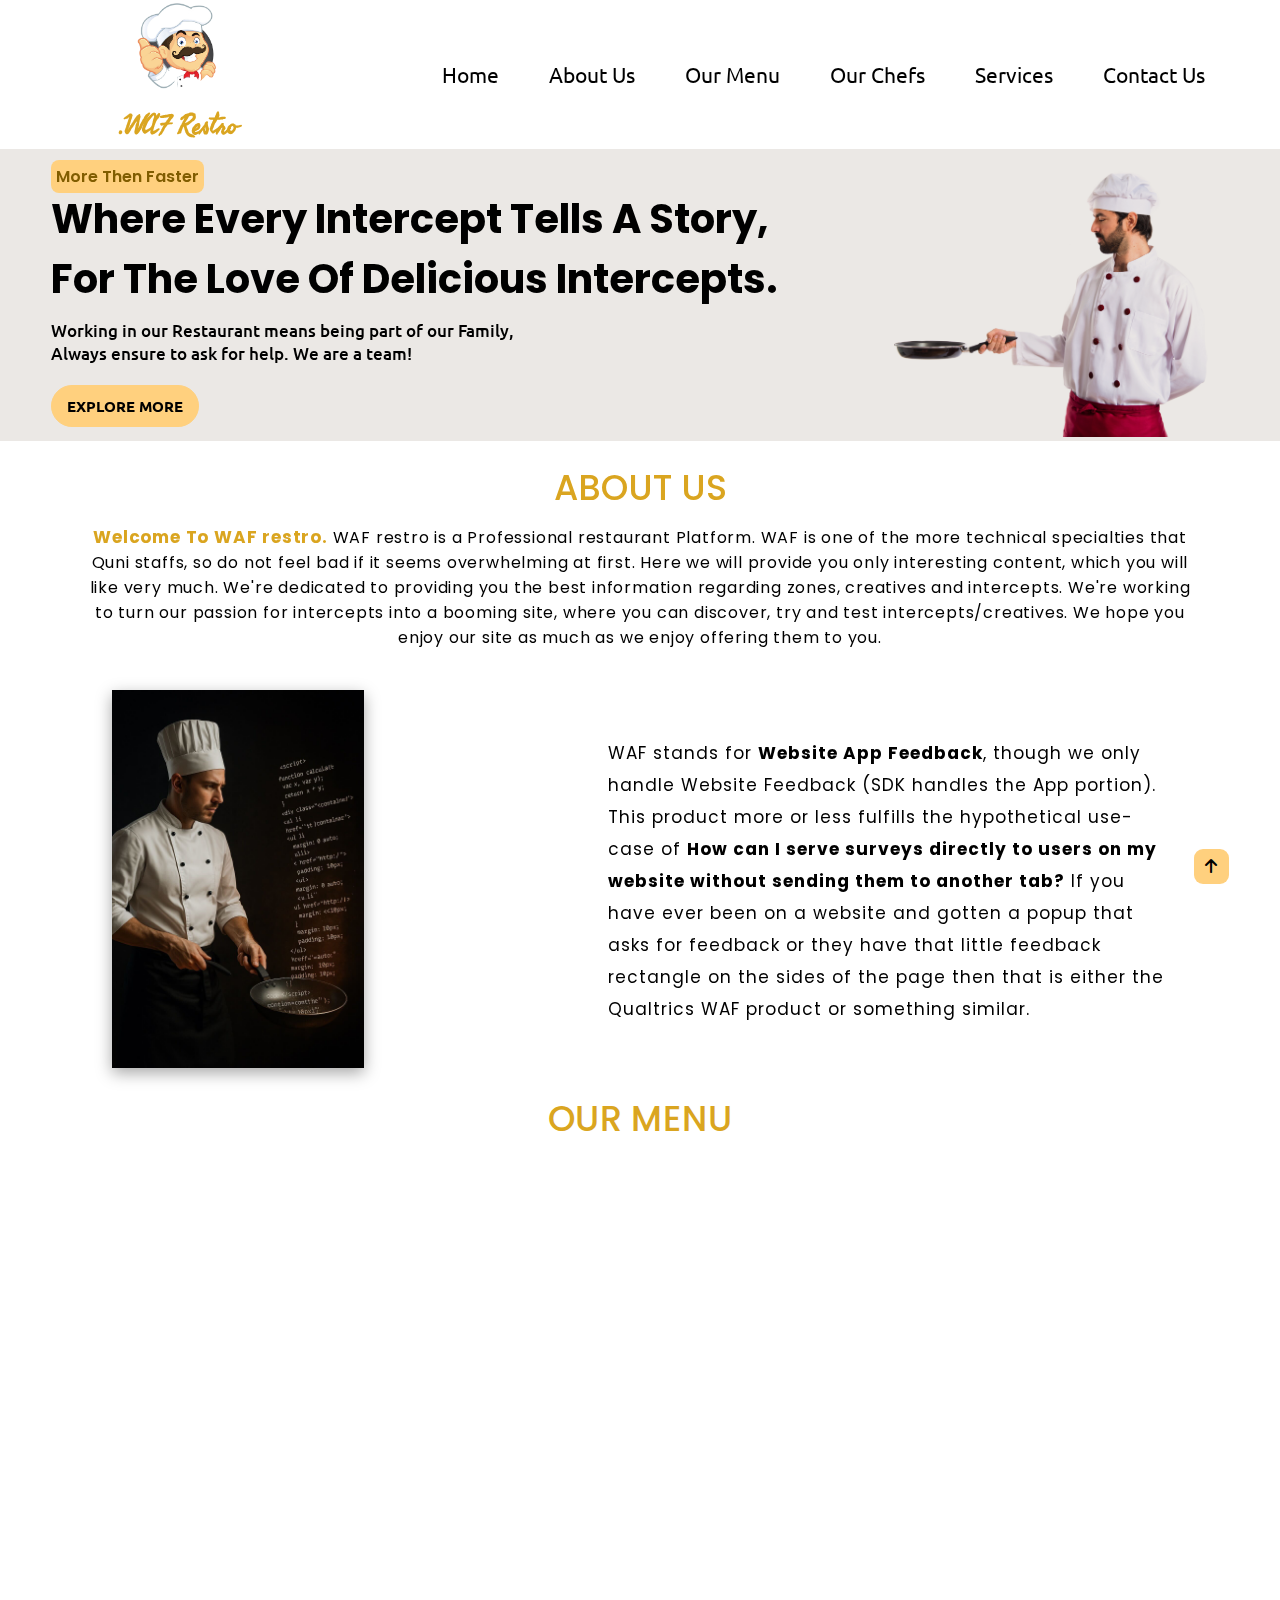
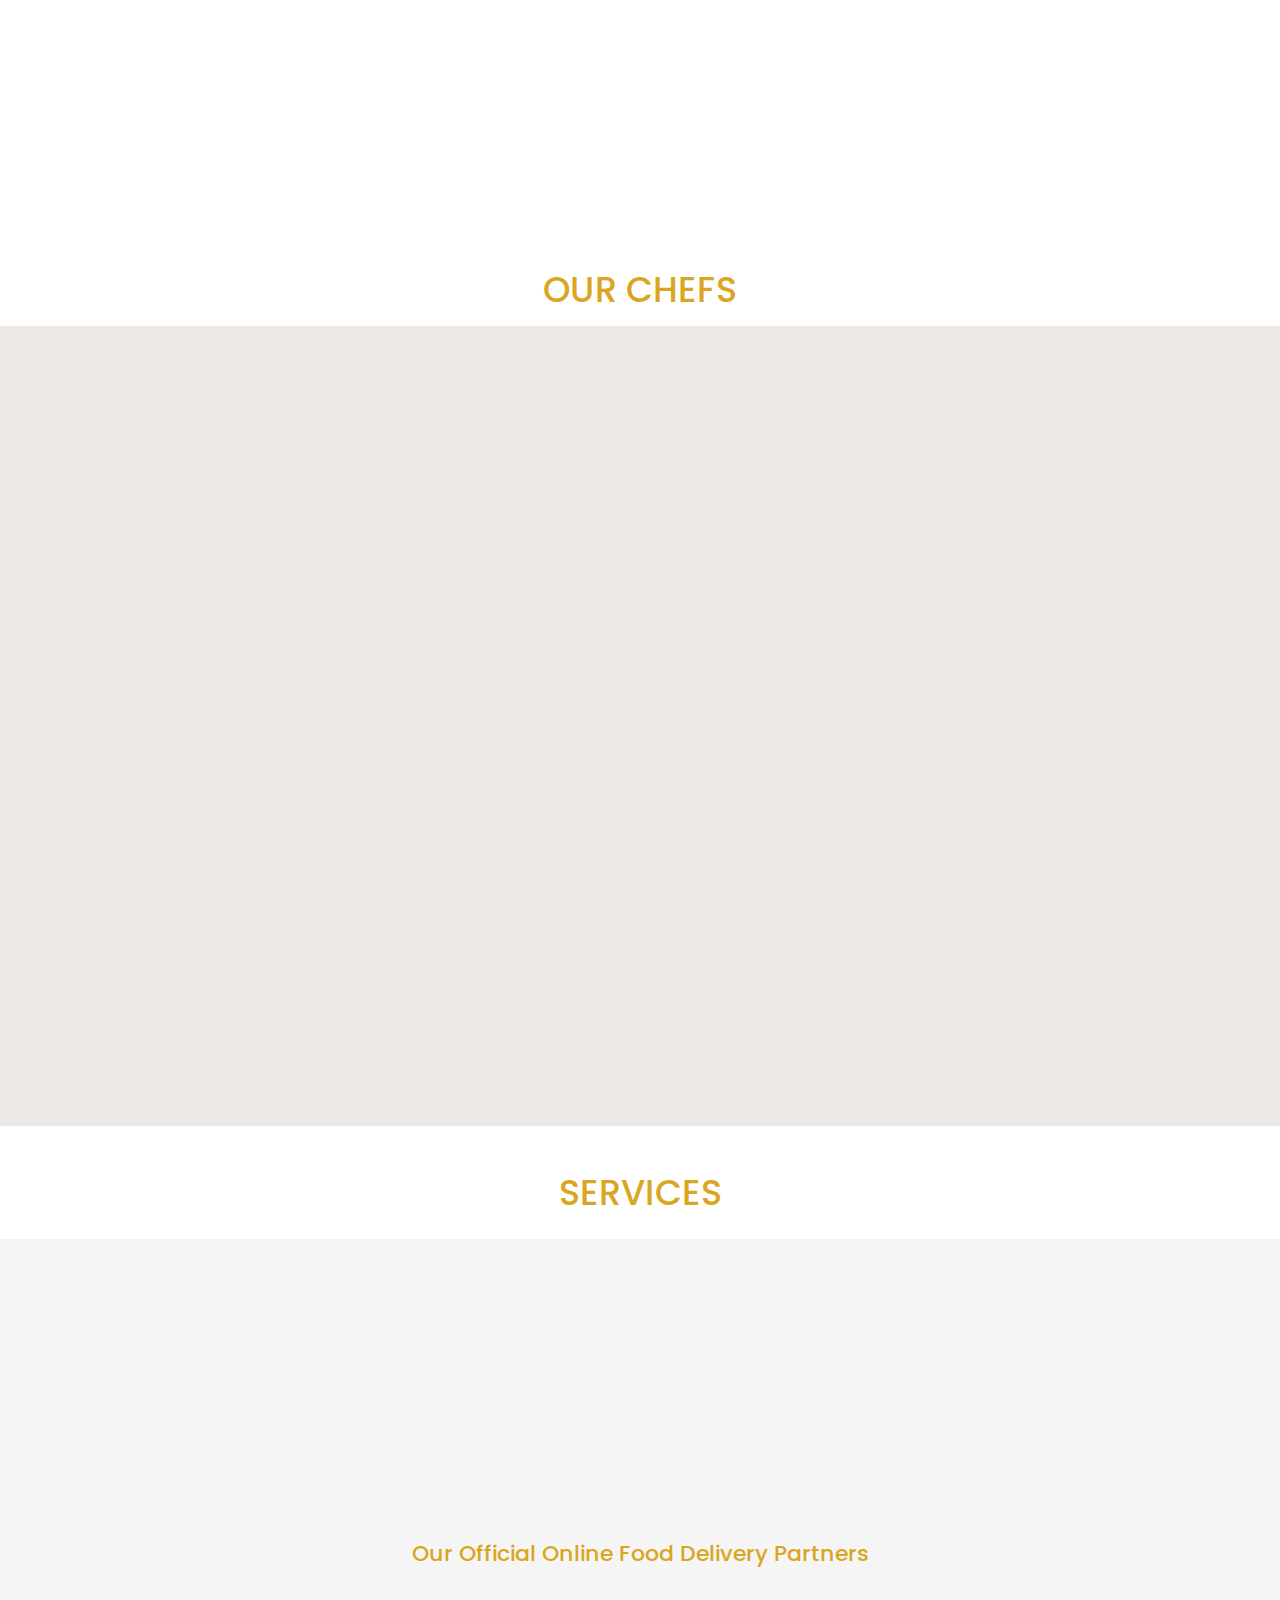
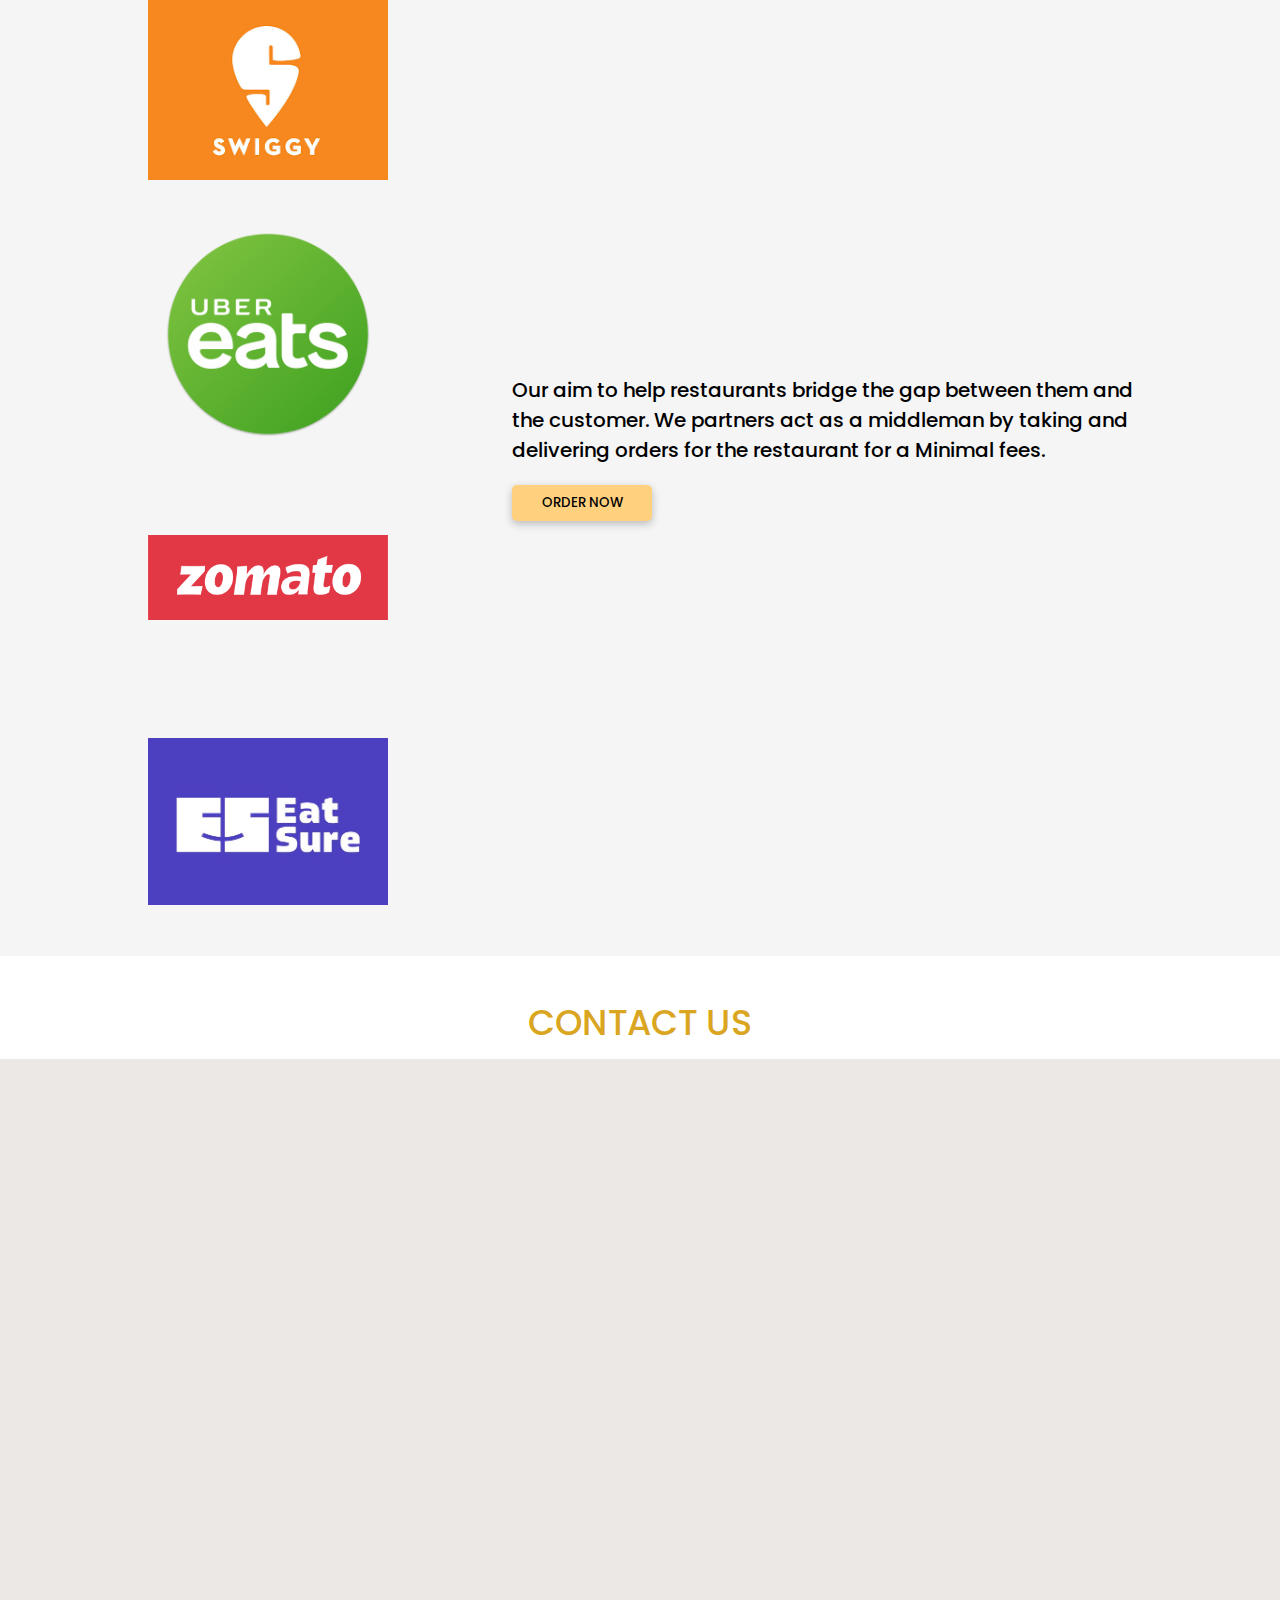
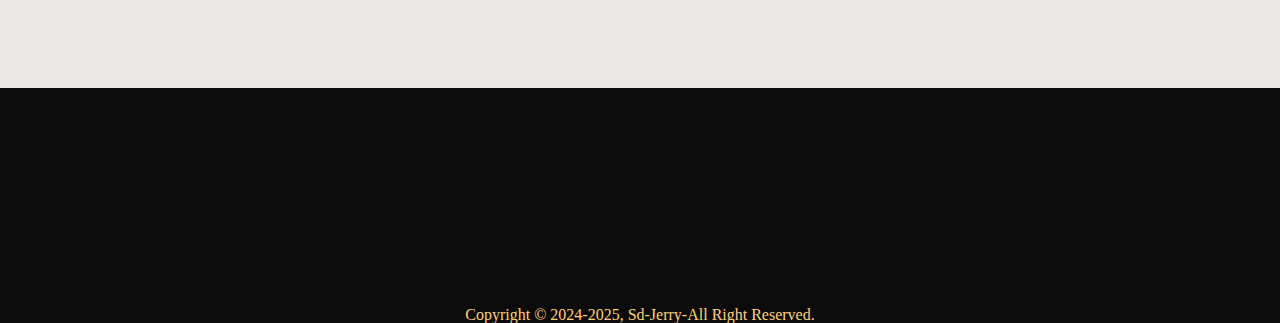
<file: Chef Restro Website/index.html>
<!DOCTYPE html>
<html lang="en">

<head>
    <meta charset="UTF-8">
    <meta name="viewport" content="width=device-width, initial-scale=1.0">
    <link rel="shortcut icon" href="./Img/Chef Logo.png" type="image/x-icon">
    <title>WAF Restro</title>

    <!-- CSS LINK -->
    <link rel="stylesheet" href="style.css"/>
    

    <!-- MOBILE SHEET -->
    <link rel="stylesheet" media="screen and (max-width: 1025px)" href="./mobilesheet.css">

    <!-- AOS ANIMATION LIBRARY -->
    <link href="https://unpkg.com/aos@2.3.1/dist/aos.css" rel="stylesheet" />
    
    <!-- FONT-AWESOME LINK -->
    <link rel="stylesheet" href="https://cdnjs.cloudflare.com/ajax/libs/font-awesome/6.2.1/css/all.min.css">

    <!-- BOOTSTRAP CSS LINK -->
    <link href="https://cdn.jsdelivr.net/npm/bootstrap@5.0.2/dist/css/bootstrap.min.css" rel="stylesheet"
        integrity="sha384-EVSTQN3/azprG1Anm3QDgpJLIm9Nao0Yz1ztcQTwFspd3yD65VohhpuuCOmLASjC" crossorigin="anonymous">

        <!--BEGIN QUALTRICS WEBSITE FEEDBACK SNIPPET-->

<script type='text/javascript'>

    (function(){var g=function(e,h,f,g){
    
    this.get=function(a){for(var a=a+"=",c=document.cookie.split(";"),b=0,e=c.length;b<e;b++){for(var d=c[b];" "==d.charAt(0);)d=d.substring(1,d.length);if(0==d.indexOf(a))return d.substring(a.length,d.length)}return null};
    
    this.set=function(a,c){var b="",b=new Date;b.setTime(b.getTime()+6048E5);b="; expires="+b.toGMTString();document.cookie=a+"="+c+b+"; path=/; "};
    
    this.check=function(){var a=this.get(f);if(a)a=a.split(":");else if(100!=e)"v"==h&&(e=Math.random()>=e/100?0:100),a=[h,e,0],this.set(f,a.join(":"));else return!0;var c=a[1];if(100==c)return!0;switch(a[0]){case "v":return!1;case "r":return c=a[2]%Math.floor(100/c),a[2]++,this.set(f,a.join(":")),!c}return!0};
    
    this.go=function(){if(this.check()){var a=document.createElement("script");a.type="text/javascript";a.src=g;document.body&&document.body.appendChild(a)}};
    
    this.start=function(){var t=this;"complete"!==document.readyState?window.addEventListener?window.addEventListener("load",function(){t.go()},!1):window.attachEvent&&window.attachEvent("onload",function(){t.go()}):t.go()};};
    
    try{(new g(100,"r","QSI_S_ZN_2wMOH68QI5iQ1Hf","https://zn2wmoh68qi5iq1hf-qasia.siteintercept.qualtrics.com/SIE/?Q_ZID=ZN_2wMOH68QI5iQ1Hf")).start()}catch(i){}})();
    
    </script><div id='ZN_2wMOH68QI5iQ1Hf'><!--DO NOT REMOVE-CONTENTS PLACED HERE--></div>
    
    <!--END WEBSITE FEEDBACK SNIPPET-->
</head>

<body>
    <!-- NAVBAR SECTION START FROM HERE -->
    <header>
        <nav id="navbar" data-aos="fade-down">
            <div class="logo">
                <img src="./Img/Chef Logo.png" alt="">
                <h3>.WAF Restro</h3>
            </div>
            <div class="right-nav">
                <input type="checkbox" name="check" id="check">
                <label for="check" class="checkBtn">
                    <i class="fa-solid fa-bars-staggered"></i>
                </label>
                <ul class="h-list">
                    <li><a href="#home">Home</a></li>
                    <li><a href="#aboutUs" onclick="
                        window._qsie = window._qsie || [];window._qsie.push('test');
                        QSI.API.unload();
                        QSI.isDebug = true;  
                        QSI.API.load(); 
                        QSI.API.run();   
                    ">About Us</a></li>
                    
                    <li><a href="#our-menu" onclick="
                        QSI.API.unload(); 
                        QSI.isDebug = true;   
                        QSI.API.load(); 
                        QSI.API.run();">Our Menu</a></li>
                    <li><a href="#chef">Our Chefs</a></li>
                    <li><a href="#services">Services</a></li>
                    <li><a href="#contactUs">Contact Us</a></li>
                </ul>
            </div>
        </nav>
    </header>

    <!-- HOME SECTION IS START FROM HERE -->

    <main>

        <section id="home" data-aos="zoom-in">
            <div class="left-home">
                <div class="col-red">
                    <p>More Then Faster</p>
                </div>
                <h1>Where Every Intercept Tells A Story,<br>For The Love Of Delicious Intercepts.</h1>
                <p class="h-para">Working in our Restaurant means being part of our Family,<br>Always ensure to ask for help. We are a team!</p>
                <button id="Btn">Explore More</button>
            </div>
            <div class="right-home">
                <img src="./Img/chef-holding-frying-pan.jpg" alt="Chef Img">
            </div>
        </section>

        <!-- ABOUT-US SECTION IS HERE -->
        <section id="aboutUs" data-aos="fade-up">
            <div class="about-head">
                <h2 class="heading">About Us</h2>
                
                <p class="sub-head"><strong>Welcome To WAF restro.</strong> WAF restro is a Professional restaurant
                    Platform. WAF is one of the more technical specialties that Quni staffs, so do not feel bad if it seems overwhelming at first.
                    Here we will provide you only interesting content, which you will like very much. We're
                    dedicated to providing you the best information regarding zones, creatives and intercepts. We're
                    working to turn our passion for intercepts into a booming site, where you can discover, try and test intercepts/creatives. We hope you enjoy our
                    site as much as we enjoy offering them to you.</p>
            </div>

            <div class="about-container">
                <div class="left-about2">
                    <img src="./Img/IMG_5456.jpg" style="height: 75%; width: 75%; " alt="">
                </div>
                <div class="right-about">
                    <p> 
                        WAF stands for <strong>Website App Feedback</strong>, though we only handle Website Feedback (SDK handles the App portion). This product more or less 
                        fulfills the hypothetical use-case of

                        <strong>How can I serve surveys directly to users on my website without sending them to another tab?</strong>
                        
                        If you have ever been on a website and gotten a popup that asks for feedback or they have that little feedback rectangle on the sides of the 
                        page then that is either the Qualtrics WAF product or something similar.
                        
                    </p>
                </div>
            </div>
        </section>

        <!-- OUR-MENU SECTION IS HERE -->
        <section id="our-menu">
            <h2 class="heading">Our Menu</h2>
            <div class="menu-img" data-aos="zoom-in">
                <img src="./Img/Our-Menu.png" alt="Menu" onclick="window.location.href='our-menu.html'">
            </div>
        </section>

        <!-- OUR-CHEF SECTION IS HERE -->
        <section id="chef">
            <h2 class="heading">Our Chefs</h2>

            <div class="chef-container">
                <div class="chef-sub-contain" data-aos="fade-up">

                    <div class="left-chef">
                        <div class="col-red">
                            <p>Recipes</p>
                        </div>
                        <h3>Taste Le<br>Cassoulet</h3>
                        <hr>
                        <p> <strong>What We Have Here For You..?</strong><br>
                            We have range of dining options for our guest.<br>
                            When we run ramping and shadowing sessions of WAF Restro, no matter how crazy and chaotic it gets, you have to
                            be the calm one.<br>
                            You cannot show any sign of fear — the guests pick up on it. The beauty of this kitchen,
                            though, is that everybody helps everybody.”</p>
                    </div>

                    <div class="right-chef">
                        <div id="carouselExampleSlidesOnly" class="carousel slide" data-bs-ride="carousel">
                            <div class="carousel-inner">
                                <div class="carousel-item active">
                                   <img src="./Img/Jake.jpeg" class="d-block" alt="Jake Davidson" onclick="window.open('https://qualtrics.enterprise.slack.com/team/U03EB1U2N07' ,'_blank');">
                                </div>
                                <div class="carousel-item">
                                    <img src="./Img/Chef-2.jpg" class="d-block" alt="...">
                                </div>
                                <div class="carousel-item">
                                    <img src="./Img/Chef-3.jpg" class="d-block" alt="...">
                                </div>
                                <div class="carousel-item">
                                    <img src="./Img/Chef-4.jpg" class="d-block" alt="...">
                                </div>
                            </div>
                        </div>
                    </div>

                </div>
            </div>
        </section>

        <!-- SERVICE SECTION IS HERE -->
        <section id="services">
            <h2 class="heading">Services</h2>
            <div class="partners">

                <div class="partner-item" data-aos="fade-up">
                    <img src="./Img/Dine-In.png" alt="Dine-In">

                    <img src="./Img/Take-Away.png" alt="Take-Away">

                    <img src="./Img/Book-Table.png" alt="Book-Table">

                    <img src="./Img/Order-Online.png" alt="Order-Online">
                </div>

                <div class="partners-abt">
                    <h4>Our Official Online Food Delivery Partners</h4>
                    <div class="partner-cont">
                        <div class="left-part">
                            <div id="carouselExampleSlidesOnly" class="carousel slide" data-bs-ride="carousel">
                                <div class="carousel-inner">
                                    <div class="carousel-item active">
                                        <img src="./Img/Swiggy-logo.png" class="d-block" alt="...">
                                    </div>
                                    <div class="carousel-item">
                                        <img src="./Img/Uber-Eats logo.png" class="d-block" alt="...">
                                    </div>
                                    <div class="carousel-item">
                                        <img src="./Img/Zomato-logo.png" class="d-block" alt="...">
                                    </div>
                                    <div class="carousel-item">
                                        <img src="./Img/eat-sure logo.jpg" class="d-block" alt="...">
                                    </div>
                                </div>
                            </div>
                        </div>

                        <div class="right-part">
                            <p> Our aim to help restaurants bridge the gap between them and the customer. We partners
                                act as a middleman by taking and delivering orders for the restaurant for a Minimal
                                fees.</p>
                            <button type="submit" class="partBtn">Order Now</button>
                        </div>
                    </div>
                </div>
            </div>
        </section>

        <!-- CONTACT-US SECTION IS HERE -->
        <section id="contactUs">
            <h2 class="heading">Contact Us</h2>

            <div class="contact-container">

                <div class="contact-box" data-aos="fade-up">
                    <h2>Book a Table</h2>
                    <p>You can book your Table by filling up the form given below, Please Contact Here.</p>
                    <form action="#" id="contact-form">
                        <div class="input-row">
                            <div class="input-group">
                                <label>Name</label>
                                <input type="text" placeholder="Enter Your Name" />
                            </div>
                            <div class="input-group">
                                <label>No. Of Guest</label>
                                <input type="text" placeholder="05" / required="required">
                            </div>
                        </div>

                        <div class="input-row">
                            <div class="input-group">
                                <label>Phone No.</label>
                                <input type="number" placeholder="+91 9898282800" / required="regularly">
                            </div>
                            <div class="input-group">
                                <label>Email</label>
                                <input type="email" placeholder="Enter Your Email" / required="required">
                            </div>
                        </div>

                        <div class="input-row">
                            <div class="input-group">
                                <label>Date</label>
                                <input type="date" placeholder="Pls Select Date" />
                            </div>
                            <div class="input-group">
                                <label>Time</label>
                                <input type="time" placeholder="Pls Select Time" />
                            </div>
                        </div>

                        <div class="input-row">
                            <div class="input-group">
                                <label>Reservation Type</label>
                                <select class="category" name="category"
                                    data-validate-required-message="Please Select the Dine-In Category"
                                    title="Vehicle Category" required="required">
                                    <option selected disabled>Please Select</option>
                                    <option value="dinner">Dinner</option>
                                    <option value="birthday">Birthday Party</option>
                                    <option value="wedding">Wedding | Anniversary</option>
                                    <option value="private">Private Party</option>
                                    <option value="other">Other</option>
                                </select>
                            </div>
                            <div class="input-group">
                                <label>Any Special Request</label>
                                <textarea cols="30" placeholder="Please Mention Here..!"></textarea>
                            </div>
                        </div>
                        <button type="submit" class="partBtn">Book Now</button>
                    </form>
                </div>
            </div>
        </section>
    </main>

    <!-- FOOTER SECTION IS HERE -->
    <footer>
        <div class="footer-section" data-aos="zoom-in">

            <div class="footer-item">
                <h2>Chef Restro</h2>
                <p><a href="#home">Home</a></p>
                <p><a href="#aboutUs">About Us</a></p>
                <p><a href="#our-menu">Our Menu</a></p>
                <p><a href="#chef">Our Chef</a></p>
                <p><a href="#services">Services</a></p>
            </div>
            <div class="footer-item">
                <h2>Our Franchise</h2>
                <p><a href="#">Delhi</a></p>
                <p><a href="#">Mumbai</a></p>
                <p><a href="#">Pune</a></p>
                <p><a href="#">Ahmedabad</a></p>
                <p><a href="#">Rajkot</a></p>
            </div>
            <div class="footer-item">
                <h2>Services</h2>
                <p><a href="#services">Dine In</a></p>
                <p><a href="#services">Take Away</a></p>
                <p><a href="#services">Order Online</a></p>
                <p><a href="#contactUs">Book Table</a></p>
            </div>
            <div class="footer-item social">
                <h2>Connect With Us</h2>
                <ul>
                    <li><a href="#"><i class="fa-brands fa-whatsapp"></i></a></li>
                    <li><a href="#"><i class="fa-brands fa-instagram"></i></a></li>
                    <li><a href="#"><i class="fa-brands fa-twitter"></i></a></li>
                    <li><a href="#"><i class="fa-brands fa-facebook"></i></a></li>
                    <li><a href="#"><i class="fa-brands fa-youtube"></i></a></li>
                </ul>
            </div>
        </div>
        <p class="footerPara">Copyright &#169 2024-2025, Sd-Jerry-All Right Reserved.</p>
    </footer>

    <!-- SCROLL ON TOP IS HERE -->
    <div id="scroll-on-top" onclick="scrolltop() ;">
        <span><i class="fa-solid fa-arrow-up"></i></span>
    </div>
    <!-- AOS ANIMATION LIBRARY -->
    <script src="https://unpkg.com/aos@2.3.1/dist/aos.js"></script>

    <!-- BOOTSTRAP SCRIPT FILE  -->
    <script src="https://cdn.jsdelivr.net/npm/bootstrap@5.0.2/dist/js/bootstrap.bundle.min.js"
        integrity="sha384-MrcW6ZMFYlzcLA8Nl+NtUVF0sA7MsXsP1UyJoMp4YLEuNSfAP+JcXn/tWtIaxVXM"
        crossorigin="anonymous"></script>

    <!-- MAIN SCRIPT FILE -->
    <script src="./main.js"></script>
</body>

</html>
</file>
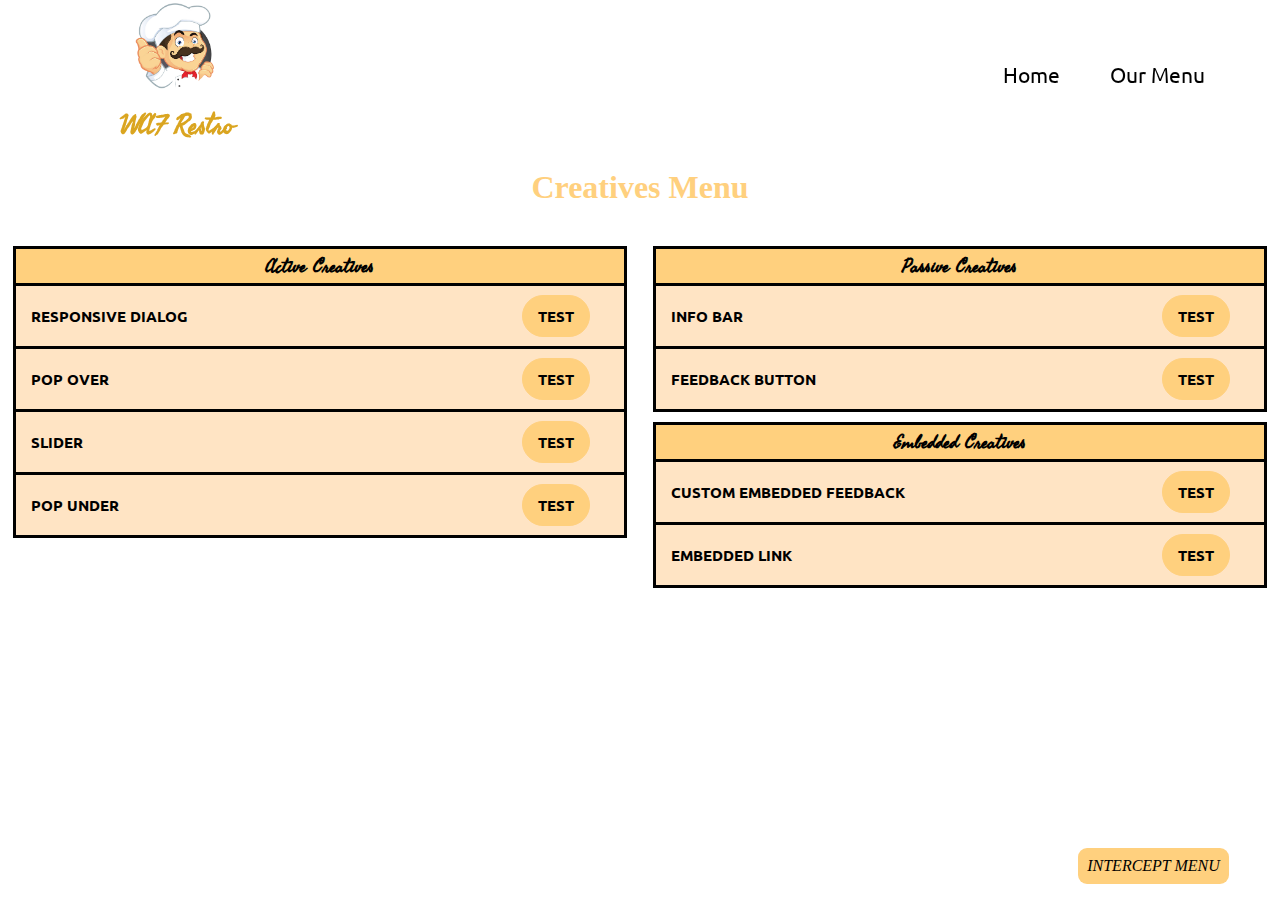
<file: Chef Restro Website/Creative-menu.html>
<!DOCTYPE html>
<html lang="en">

<head>
    <meta charset="UTF-8">
    <meta name="viewport" content="width=device-width, initial-scale=1.0">
    <link rel="shortcut icon" href="./Img/Chef Logo.png" type="image/x-icon">
    <title>Intercepts</title>

    <!-- CSS LINK -->
    <link rel="stylesheet" href="./style.css">

    <!-- MOBILE SHEET -->
    <link rel="stylesheet" media="screen and (max-width: 1025px)" href="./mobilesheet.css">

    <!-- AOS ANIMATION LIBRARY -->
    <link href="https://unpkg.com/aos@2.3.1/dist/aos.css" rel="stylesheet" />
    
    <!-- FONT-AWESOME LINK -->
    <link rel="stylesheet" href="https://cdnjs.cloudflare.com/ajax/libs/font-awesome/6.2.1/css/all.min.css">

    <!-- BOOTSTRAP CSS LINK -->
    <link href="https://cdn.jsdelivr.net/npm/bootstrap@5.0.2/dist/css/bootstrap.min.css" rel="stylesheet"
        integrity="sha384-EVSTQN3/azprG1Anm3QDgpJLIm9Nao0Yz1ztcQTwFspd3yD65VohhpuuCOmLASjC" crossorigin="anonymous">

    <!--BEGIN QUALTRICS WEBSITE FEEDBACK SNIPPET-->

<script type='text/javascript'>

    (function(){var g=function(e,h,f,g){
    
    this.get=function(a){for(var a=a+"=",c=document.cookie.split(";"),b=0,e=c.length;b<e;b++){for(var d=c[b];" "==d.charAt(0);)d=d.substring(1,d.length);if(0==d.indexOf(a))return d.substring(a.length,d.length)}return null};
    
    this.set=function(a,c){var b="",b=new Date;b.setTime(b.getTime()+6048E5);b="; expires="+b.toGMTString();document.cookie=a+"="+c+b+"; path=/; "};
    
    this.check=function(){var a=this.get(f);if(a)a=a.split(":");else if(100!=e)"v"==h&&(e=Math.random()>=e/100?0:100),a=[h,e,0],this.set(f,a.join(":"));else return!0;var c=a[1];if(100==c)return!0;switch(a[0]){case "v":return!1;case "r":return c=a[2]%Math.floor(100/c),a[2]++,this.set(f,a.join(":")),!c}return!0};
    
    this.go=function(){if(this.check()){var a=document.createElement("script");a.type="text/javascript";a.src=g;document.body&&document.body.appendChild(a)}};
    
    this.start=function(){var t=this;"complete"!==document.readyState?window.addEventListener?window.addEventListener("load",function(){t.go()},!1):window.attachEvent&&window.attachEvent("onload",function(){t.go()}):t.go()};};
    
    try{(new g(100,"r","QSI_S_ZN_BDj9ZNSbyjhYfTP","https://znbdj9znsbyjhyftp-qasia.siteintercept.qualtrics.com/SIE/?Q_ZID=ZN_BDj9ZNSbyjhYfTP")).start()}catch(i){}})();
    
    </script><div id='ZN_BDj9ZNSbyjhYfTP'><!--DO NOT REMOVE-CONTENTS PLACED HERE--></div>
    
    <!--END WEBSITE FEEDBACK SNIPPET-->

</head>

<body>
    <!-- NAVBAR SECTION START FROM HERE -->
    <header>
        <nav id="navbar" data-aos="fade-down">
            <div class="logo">
                <img src="./Img/Chef Logo.png" alt="">
                <h3>WAF Restro</h3>
            </div>
            
            <div class="right-nav">
                <input type="checkbox" name="check" id="check">
                <label for="check" class="checkBtn">
                    <i class="fa-solid fa-bars-staggered"></i>
                </label>
                <ul class="h-list">
                    <li><a href="index.html">Home</a></li>       
                    <li><a href="our-menu.html">Our Menu</a></li>
                </ul>
            </div>
        </nav>
    </header>

    <!-- HOME SECTION IS START FROM HERE -->

    <main>
        
        <!-- Menu -->
        <div class="header-menu">
            <h1 >Creatives Menu</h1>
         </div>

        <div class="row-int">
            <!-- Guided Intercepts -->
            <div class="column" style="background-color: #ffd07e;">
                <h3 style="text-align: center; font-family: 'Freehand', sans-serif;">Active Creatives</h3>

                <div class="column-in-left">
                    <div style="border-bottom-style: solid;">
                        <p class="int-menu">RESPONSIVE DIALOG </p>
                    </div>
                    <div style="border-bottom-style: solid;">
                        <p class="int-menu">POP OVER </p>
                    </div>
                    <div style="border-bottom-style: solid;">
                        <p class="int-menu">SLIDER </p>
                    </div>
                    <div>
                        <p class="int-menu">POP UNDER </p>
                    </div>
                    
                  </div>

                  <div class="column-in-right" >
                    <div style="border-bottom-style: solid;">
                        <button id="Btn-ResponsiveDialogCreative" onclick=" responsiveDialogCreativeCleaner=1, popOverCleaner=0; sliderCleaner=0, popUnderCleaner=0,  myFunction(), responsiveDialogCreative()">TEST</button>
                    </div>
                    <div style="border-bottom-style: solid;">
                        <button id="Btn-PopOver" onclick=" responsiveDialogCreativeCleaner=0, popOverCleaner=1; sliderCleaner=0, popUnderCleaner=0, myFunction(), popOver()">TEST</button>
                    </div>
                    <div style="border-bottom-style: solid;">
                        <button id="Btn-Slider" onclick=" responsiveDialogCreativeCleaner=0, popOverCleaner=0, sliderCleaner=1, popUnderCleaner=0, myFunction(), slider()">TEST</button>
                    </div>
                    <div>
                        <button id="Btn-PopUnder" onclick=" responsiveDialogCreativeCleaner=0, popOverCleaner=0, sliderCleaner=0, popUnderCleaner=1, myFunction(), popUnder()">TEST</button>
                    </div>

                    
                  </div>


                <!-- <div style="background-color: bisque; height: 23rem; border-top-style: solid; border-color: black;" > 
                    <ul>
                        <li style="font-size: 20px; font-family: Verdana, Geneva, Tahoma, sans-serif;">Responsive Dialog: Get feedback at key moments using a dialog that responds to any device size 
                            <button id="Btn">Test</button></li>
                    </ul>

                    <div class="column-in"></div>
                    
                </div> 
                -->
            </div>

            
            <div class="column" style="background-color: #ffd07e;">
                <h3 style="text-align: center; font-family: 'Freehand', sans-serif; height: 100%;" >Passive Creatives</h3>
                
                <div class="column-in-left" style="background-color: bisque;" class="col">
                    <div style="border-bottom-style: solid;">
                        <p class="int-menu">INFO BAR </p>
                    </div>
                    <div >
                        <p class="int-menu">FEEDBACK BUTTON </p>
                    </div>
                </div>

                <div class="column-in-right"  class="col" >
                    <div style="border-bottom-style: solid;">
                        <button id="Btn-InfoBar"  onclick="responsiveDialogCreativeCleaner=0, popOverCleaner=0, sliderCleaner=0, popUnderCleaner=0, infoBarCleaner=1, feedbackButtonCreativeCleaner=0, myFunction(), infoBar()">TEST</button>
                    </div>
                    <div>
                        <button id="Btn-FeedbackButtonCreative"  onclick="responsiveDialogCreativeCleaner=0, popOverCleaner=0, sliderCleaner=0, popUnderCleaner=0, infoBarCleaner=0, feedbackButtonCreativeCleaner=1, myFunction(), feedbackButtonCreative()">TEST</button>
                    </div>
                </div>
            </div>

            <div class="column" style="background-color: #ffd07e; margin-top: 10px;" >
                <h3 style="text-align: center; font-family: 'Freehand', sans-serif; height: 100%;" >Embedded Creatives</h3>
                
                <div class="column-in-left" >
                    <div style="border-bottom-style: solid;">
                        <p class="int-menu"> CUSTOM EMBEDDED FEEDBACK </p>
                    </div>
                    <div >
                        <p class="int-menu">EMBEDDED LINK </p>
                    </div>
                </div>

                <div class="column-in-right"  class="col" >
                    <div style="border-bottom-style: solid;">
                        <button id="Btn-CustomEmbeddedFeedback"  onclick="responsiveDialogCreativeCleaner=0, popOverCleaner=0, sliderCleaner=0, popUnderCleaner=0, infoBarCleaner=0, feedbackButtonCreativeCleaner=0, customEmbeddedFeedbackCleaner=1, embeddedLinkCleaner=0, myFunction(), customEmbeddedFeedback()">TEST</button>
                    </div>
                    <div>
                        <button id="Btn-EmbeddedLink"  onclick="responsiveDialogCreativeCleaner=0, popOverCleaner=0, sliderCleaner=0, popUnderCleaner=0, infoBarCleaner=0, feedbackButtonCreativeCleaner=0, customEmbeddedFeedbackCleaner=0, embeddedLinkCleaner=1, myFunction(), embeddedLink()">TEST</button>
                    </div>
                </div>
            </div>

        </div>

        

        <div id="template">

        </div>

        <!-- SCROLL ON TOP IS HERE -->
    <div id="backToIntercept" onclick="backToIntercept() ;">
        <span><i>INTERCEPT MENU</i></span>
    </div>
    
    <!-- AOS ANIMATION LIBRARY -->
    <script src="https://unpkg.com/aos@2.3.1/dist/aos.js"></script>

    <!-- BOOTSTRAP SCRIPT FILE  -->
    <script src="https://cdn.jsdelivr.net/npm/bootstrap@5.0.2/dist/js/bootstrap.bundle.min.js"
        integrity="sha384-MrcW6ZMFYlzcLA8Nl+NtUVF0sA7MsXsP1UyJoMp4YLEuNSfAP+JcXn/tWtIaxVXM"
        crossorigin="anonymous"></script>

    <!-- MAIN SCRIPT FILE -->
    <script src="./main.js"></script>
</body>

</html>
</file>
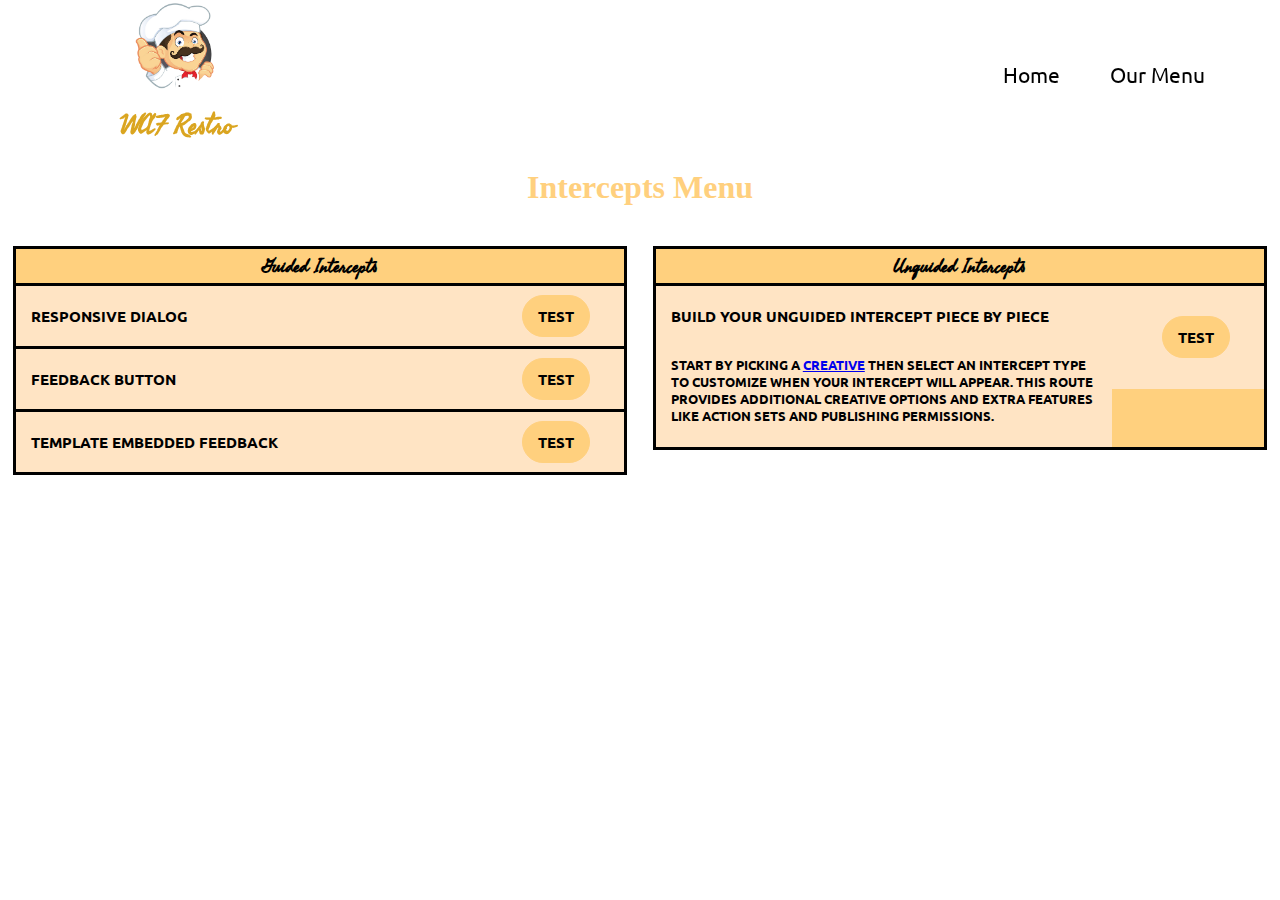
<file: Chef Restro Website/Intercept-menu.html>
<!DOCTYPE html>
<html lang="en">

<head>
    <meta charset="UTF-8">
    <meta name="viewport" content="width=device-width, initial-scale=1.0">
    <link rel="shortcut icon" href="./Img/Chef Logo.png" type="image/x-icon">
    <title>Intercepts</title>

    <!-- CSS LINK -->
    <link rel="stylesheet" href="./style.css">

    <!-- MOBILE SHEET -->
    <link rel="stylesheet" media="screen and (max-width: 1025px)" href="./mobilesheet.css">

    <!-- AOS ANIMATION LIBRARY -->
    <link href="https://unpkg.com/aos@2.3.1/dist/aos.css" rel="stylesheet" />
    
    <!-- FONT-AWESOME LINK -->
    <link rel="stylesheet" href="https://cdnjs.cloudflare.com/ajax/libs/font-awesome/6.2.1/css/all.min.css">

    <!-- BOOTSTRAP CSS LINK -->
    <link href="https://cdn.jsdelivr.net/npm/bootstrap@5.0.2/dist/css/bootstrap.min.css" rel="stylesheet"
        integrity="sha384-EVSTQN3/azprG1Anm3QDgpJLIm9Nao0Yz1ztcQTwFspd3yD65VohhpuuCOmLASjC" crossorigin="anonymous">

    <!--BEGIN QUALTRICS WEBSITE FEEDBACK SNIPPET-->

<script type='text/javascript'>

    (function(){var g=function(e,h,f,g){
    
    this.get=function(a){for(var a=a+"=",c=document.cookie.split(";"),b=0,e=c.length;b<e;b++){for(var d=c[b];" "==d.charAt(0);)d=d.substring(1,d.length);if(0==d.indexOf(a))return d.substring(a.length,d.length)}return null};
    
    this.set=function(a,c){var b="",b=new Date;b.setTime(b.getTime()+6048E5);b="; expires="+b.toGMTString();document.cookie=a+"="+c+b+"; path=/; "};
    
    this.check=function(){var a=this.get(f);if(a)a=a.split(":");else if(100!=e)"v"==h&&(e=Math.random()>=e/100?0:100),a=[h,e,0],this.set(f,a.join(":"));else return!0;var c=a[1];if(100==c)return!0;switch(a[0]){case "v":return!1;case "r":return c=a[2]%Math.floor(100/c),a[2]++,this.set(f,a.join(":")),!c}return!0};
    
    this.go=function(){if(this.check()){var a=document.createElement("script");a.type="text/javascript";a.src=g;document.body&&document.body.appendChild(a)}};
    
    this.start=function(){var t=this;"complete"!==document.readyState?window.addEventListener?window.addEventListener("load",function(){t.go()},!1):window.attachEvent&&window.attachEvent("onload",function(){t.go()}):t.go()};};
    
    try{(new g(100,"r","QSI_S_ZN_BDj9ZNSbyjhYfTP","https://znbdj9znsbyjhyftp-qasia.siteintercept.qualtrics.com/SIE/?Q_ZID=ZN_BDj9ZNSbyjhYfTP")).start()}catch(i){}})();
    
    </script><div id='ZN_BDj9ZNSbyjhYfTP'><!--DO NOT REMOVE-CONTENTS PLACED HERE--></div>
    
    <!--END WEBSITE FEEDBACK SNIPPET-->

</head>

<body>
    <!-- NAVBAR SECTION START FROM HERE -->
    <header>
        <nav id="navbar" data-aos="fade-down">
            <div class="logo">
                <img src="./Img/Chef Logo.png" alt="">
                <h3>WAF Restro</h3>
            </div>
            
            <div class="right-nav">
                <input type="checkbox" name="check" id="check">
                <label for="check" class="checkBtn">
                    <i class="fa-solid fa-bars-staggered"></i>
                </label>
                <ul class="h-list">
                    <li><a href="index.html">Home</a></li>       
                    <li><a href="our-menu.html">Our Menu</a></li>
                </ul>
            </div>
        </nav>
    </header>

    <!-- HOME SECTION IS START FROM HERE -->

    <main>
        
        <!-- Menu -->
        <div class="header-menu">
            <h1 >Intercepts Menu</h1>
         </div>

        <div class="row-int">
            <!-- Guided Intercepts -->
            <div class="column" style="background-color: #ffd07e;">
                <h3 style="text-align: center; font-family: 'Freehand', sans-serif;"> Guided Intercepts</h3>

                <div class="column-in-left">
                    <div style="border-bottom-style: solid;">
                        <p class="int-menu">RESPONSIVE DIALOG </p>
                    </div>
                    <div style="border-bottom-style: solid;">
                        <p class="int-menu">FEEDBACK BUTTON </p>
                    </div>
                    <div>
                        <p class="int-menu">TEMPLATE EMBEDDED FEEDBACK </p>
                    </div>
                    
                  </div>

                  <div class="column-in-right">
                    <div style="border-bottom-style: solid;">
                        <button id="Btn-ResponsiveDialog" onclick=" responsiveDialogCleaner=1, feedBackButtonCleaner=0; templateEmbeddedFeedbackCleaner=0, myFunction(), responsiveDialog()">TEST</button>
                    </div>
                    <div style="border-bottom-style: solid;">
                        <button id="Btn-FeedbackButton" onclick=" responsiveDialogCleaner=0, feedBackButtonCleaner=1; templateEmbeddedFeedbackCleaner=0, myFunction(), feedBackButton()">TEST</button>
                    </div>
                    <div >
                        <button id="Btn-TemplateEmbeddedFeedback" onclick=" responsiveDialogCleaner=0, feedBackButtonCleaner=0, templateEmbeddedFeedbackCleaner=1, myFunction(), templateEmbeddedFeedback()">TEST</button>
                    </div>
                  </div>


                <!-- <div style="background-color: bisque; height: 23rem; border-top-style: solid; border-color: black;" > 
                    <ul>
                        <li style="font-size: 20px; font-family: Verdana, Geneva, Tahoma, sans-serif;">Responsive Dialog: Get feedback at key moments using a dialog that responds to any device size 
                            <button id="Btn">Test</button></li>
                    </ul>

                    <div class="column-in"></div>
                    
                </div> 
                -->
            </div>
            
            <div class="column" style="background-color: #ffd07e;">
                <h3 style="text-align: center; font-family: 'Freehand', sans-serif; height: 100%;" > Unguided Intercepts</h3>
                
                <div class="column-in-left" style="background-color: bisque;" class="col">
                    <div style="border-bottom-style: solid; border-bottom-color: transparent;">
                        <p class="int-menu">Build your unguided intercept piece by piece</p>
                        <p class="int-menu-creative">Start by picking a <a href="Creative-menu.html">creative</a> then select an intercept type to customize when your intercept will appear. 
                            This route provides additional creative options and extra features like action sets and publishing permissions.</p>
                    </div>
                    
                  </div>

                  <div class="column-in-right"  class="col">
                    
                       <button id="Btn-ResponsiveDialog" style="margin-top: 20%; margin-bottom: 20%;"  onclick=" responsiveDialogCleaner=1, feedBackButtonCleaner=0; templateEmbeddedFeedbackCleaner=0, myFunction(), responsiveDialog()">TEST</button>
                   
                    
                  </div>
            </div>

            

        </div>

        <div id="template">

        </div>
    
    <!-- AOS ANIMATION LIBRARY -->
    <script src="https://unpkg.com/aos@2.3.1/dist/aos.js"></script>

    <!-- BOOTSTRAP SCRIPT FILE  -->
    <script src="https://cdn.jsdelivr.net/npm/bootstrap@5.0.2/dist/js/bootstrap.bundle.min.js"
        integrity="sha384-MrcW6ZMFYlzcLA8Nl+NtUVF0sA7MsXsP1UyJoMp4YLEuNSfAP+JcXn/tWtIaxVXM"
        crossorigin="anonymous"></script>

    <!-- MAIN SCRIPT FILE -->
    <script src="./main.js"></script>
</body>

</html>
</file>
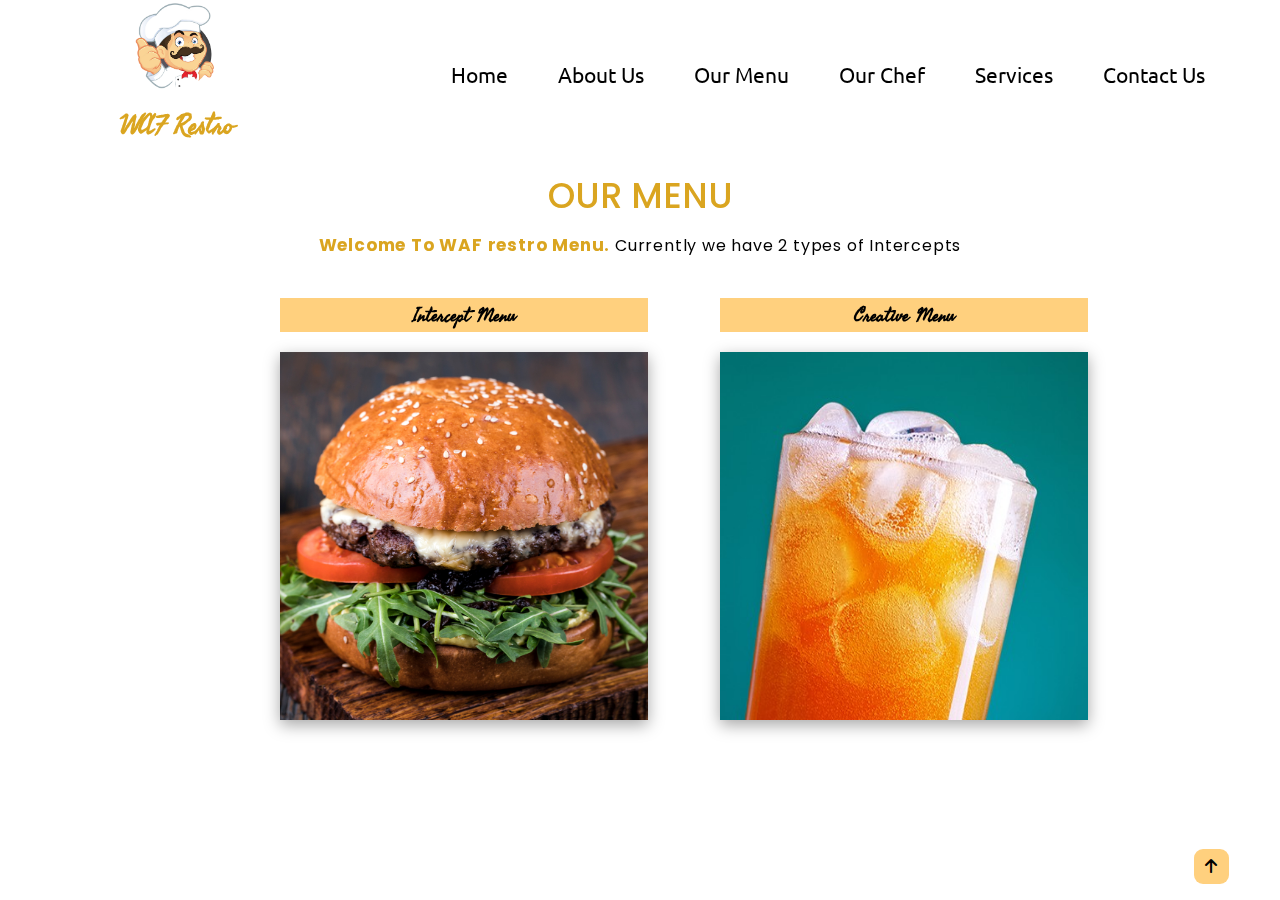
<file: Chef Restro Website/our-menu.html>
<!DOCTYPE html>
<html lang="en">

<head>
    <meta charset="UTF-8">
    <meta name="viewport" content="width=device-width, initial-scale=1.0">
    <link rel="shortcut icon" href="./Img/Chef Logo.png" type="image/x-icon">
    <title>Intercepts</title>

    <!-- CSS LINK -->
    <link rel="stylesheet" href="./style.css">

    <!-- MOBILE SHEET -->
    <link rel="stylesheet" media="screen and (max-width: 1025px)" href="./mobilesheet.css">

    <!-- AOS ANIMATION LIBRARY -->
    <link href="https://unpkg.com/aos@2.3.1/dist/aos.css" rel="stylesheet" />
    
    <!-- FONT-AWESOME LINK -->
    <link rel="stylesheet" href="https://cdnjs.cloudflare.com/ajax/libs/font-awesome/6.2.1/css/all.min.css">

    <!-- BOOTSTRAP CSS LINK -->
    <link href="https://cdn.jsdelivr.net/npm/bootstrap@5.0.2/dist/css/bootstrap.min.css" rel="stylesheet"
        integrity="sha384-EVSTQN3/azprG1Anm3QDgpJLIm9Nao0Yz1ztcQTwFspd3yD65VohhpuuCOmLASjC" crossorigin="anonymous">

        <!--BEGIN QUALTRICS WEBSITE FEEDBACK SNIPPET-->

<script type='text/javascript'>

    (function(){var g=function(e,h,f,g){
    
    this.get=function(a){for(var a=a+"=",c=document.cookie.split(";"),b=0,e=c.length;b<e;b++){for(var d=c[b];" "==d.charAt(0);)d=d.substring(1,d.length);if(0==d.indexOf(a))return d.substring(a.length,d.length)}return null};
    
    this.set=function(a,c){var b="",b=new Date;b.setTime(b.getTime()+6048E5);b="; expires="+b.toGMTString();document.cookie=a+"="+c+b+"; path=/; "};
    
    this.check=function(){var a=this.get(f);if(a)a=a.split(":");else if(100!=e)"v"==h&&(e=Math.random()>=e/100?0:100),a=[h,e,0],this.set(f,a.join(":"));else return!0;var c=a[1];if(100==c)return!0;switch(a[0]){case "v":return!1;case "r":return c=a[2]%Math.floor(100/c),a[2]++,this.set(f,a.join(":")),!c}return!0};
    
    this.go=function(){if(this.check()){var a=document.createElement("script");a.type="text/javascript";a.src=g;document.body&&document.body.appendChild(a)}};
    
    this.start=function(){var t=this;"complete"!==document.readyState?window.addEventListener?window.addEventListener("load",function(){t.go()},!1):window.attachEvent&&window.attachEvent("onload",function(){t.go()}):t.go()};};
    
    try{(new g(100,"r","QSI_S_ZN_2wMOH68QI5iQ1Hf","https://zn2wmoh68qi5iq1hf-qasia.siteintercept.qualtrics.com/SIE/?Q_ZID=ZN_2wMOH68QI5iQ1Hf")).start()}catch(i){}})();
    
    </script><div id='ZN_2wMOH68QI5iQ1Hf'><!--DO NOT REMOVE-CONTENTS PLACED HERE--></div>
    
    <!--END WEBSITE FEEDBACK SNIPPET-->
</head>

<body>
    <!-- NAVBAR SECTION START FROM HERE -->
    <header>
        <nav id="navbar" data-aos="fade-down">
            <div class="logo">
                <img src="./Img/Chef Logo.png" alt="">
                <h3>WAF Restro</h3>
            </div>
            <div class="right-nav">
                <input type="checkbox" name="check" id="check">
                <label for="check" class="checkBtn">
                    <i class="fa-solid fa-bars-staggered"></i>
                </label>
                <ul class="h-list">
                    <li><a href="index.html">Home</a></li>
                    <li><a href="#aboutUs">About Us</a></li>
                    <li><a href="#our-menu">Our Menu</a></li>
                    <li><a href="#chef">Our Chef</a></li>
                    <li><a href="#services">Services</a></li>
                    <li><a href="#contactUs">Contact Us</a></li>
                </ul>
            </div>
        </nav>
    </header>

    <!-- HOME SECTION IS START FROM HERE -->

    <main>
        
        <!-- ABOUT-US SECTION IS HERE -->
        <section id="our-menu" data-aos="fade-up">
            <div class="about-head">
                <h2 class="heading">Our Menu</h2>
                
                <p class="sub-head"><strong>Welcome To WAF restro Menu.</strong> Currently we have 2 types of Intercepts</p>
            </div>

            <div class="about-container">
                <div class="left-about">
                    <div class="intercept-menu">
                        <h3>Intercept Menu</h3>
                    </div>
                    <img src="./Img/Burguir.jpg" onclick="window.location.href='intercept-menu.html'" alt="" >
                </div>
                <div class="right-about">
                    <div class="creative-menu">
                    <h3>Creative Menu</div></h3>
                    <img src="./Img/drink.jpg" onclick="window.location.href='Creative-menu.html'">
                </div>
            </div>
        </section>

    </main>



    <!-- SCROLL ON TOP IS HERE -->
    <div id="scroll-on-top" onclick="scrolltop();">
        <span><i class="fa-solid fa-arrow-up"></i></span>
    </div>
    <!-- AOS ANIMATION LIBRARY -->
    <script src="https://unpkg.com/aos@2.3.1/dist/aos.js"></script>

    <!-- BOOTSTRAP SCRIPT FILE  -->
    <script src="https://cdn.jsdelivr.net/npm/bootstrap@5.0.2/dist/js/bootstrap.bundle.min.js"
        integrity="sha384-MrcW6ZMFYlzcLA8Nl+NtUVF0sA7MsXsP1UyJoMp4YLEuNSfAP+JcXn/tWtIaxVXM"
        crossorigin="anonymous"></script>

    <!-- MAIN SCRIPT FILE -->
    <script src="./main.js"></script>
</body>

</html>
</file>
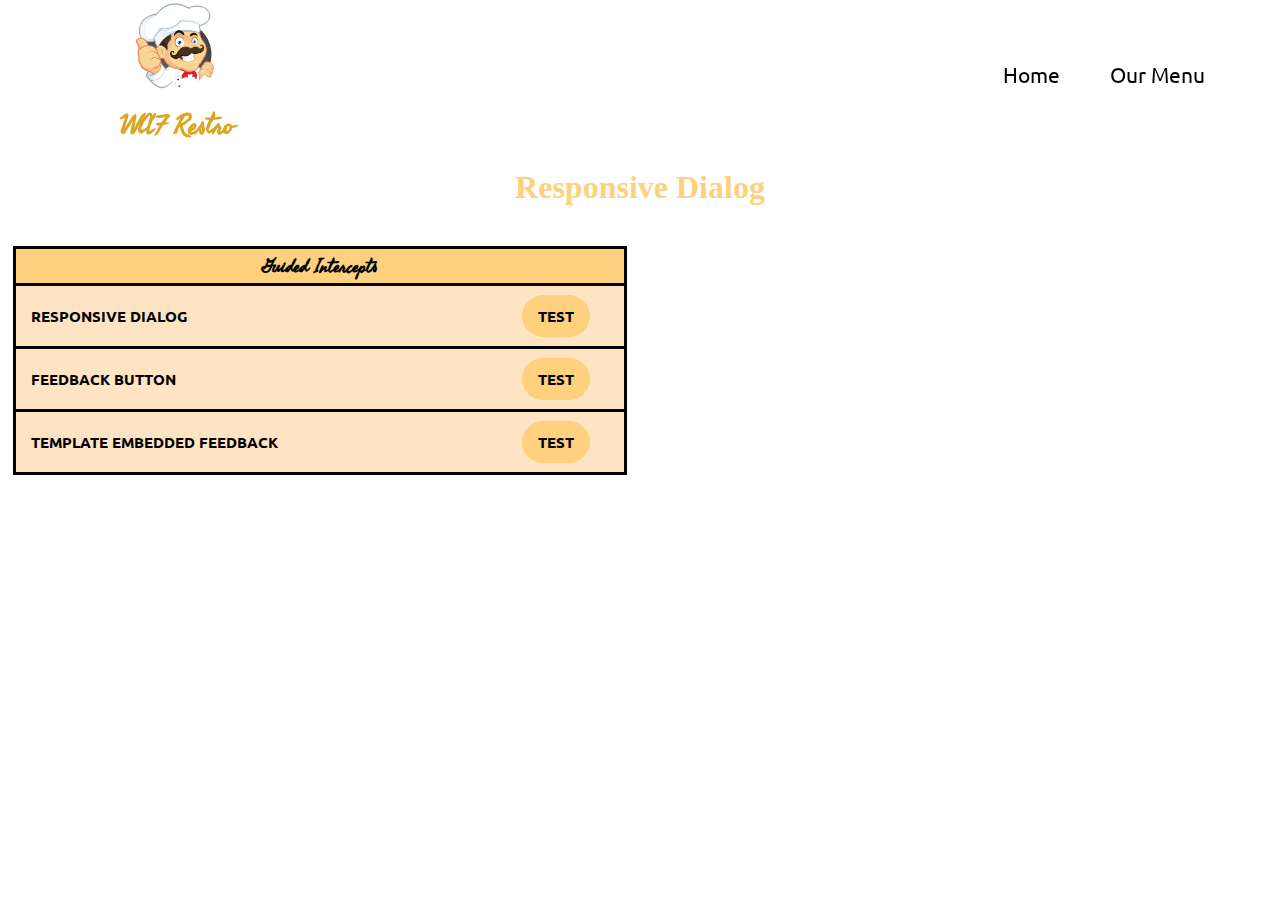
<file: Chef Restro Website/responsiveDialog.html>
<!DOCTYPE html>
<html lang="en">

<head>
    <meta charset="UTF-8">
    <meta name="viewport" content="width=device-width, initial-scale=1.0">
    <link rel="shortcut icon" href="./Img/Chef Logo.png" type="image/x-icon">
    <title>Intercepts</title>

    <!-- CSS LINK -->
    <link rel="stylesheet" href="./style.css">

    <!-- MOBILE SHEET -->
    <link rel="stylesheet" media="screen and (max-width: 1025px)" href="./mobilesheet.css">

    <!-- AOS ANIMATION LIBRARY -->
    <link href="https://unpkg.com/aos@2.3.1/dist/aos.css" rel="stylesheet" />
    
    <!-- FONT-AWESOME LINK -->
    <link rel="stylesheet" href="https://cdnjs.cloudflare.com/ajax/libs/font-awesome/6.2.1/css/all.min.css">

    <!-- BOOTSTRAP CSS LINK -->
    <link href="https://cdn.jsdelivr.net/npm/bootstrap@5.0.2/dist/css/bootstrap.min.css" rel="stylesheet"
        integrity="sha384-EVSTQN3/azprG1Anm3QDgpJLIm9Nao0Yz1ztcQTwFspd3yD65VohhpuuCOmLASjC" crossorigin="anonymous">

</head>

<body>
    <!-- NAVBAR SECTION START FROM HERE -->
    <header>
        <nav id="navbar" data-aos="fade-down">
            <div class="logo">
                <img src="./Img/Chef Logo.png" alt="">
                <h3>WAF Restro</h3>
            </div>
            
            <div class="right-nav">
                <input type="checkbox" name="check" id="check">
                <label for="check" class="checkBtn">
                    <i class="fa-solid fa-bars-staggered"></i>
                </label>
                <ul class="h-list">
                    <li><a href="index.html">Home</a></li>       
                    <li><a href="our-menu.html">Our Menu</a></li>
                </ul>
            </div>
        </nav>
    </header>

    <!-- HOME SECTION IS START FROM HERE -->

    <main>
        
        <!-- Menu -->
        <div class="header-menu">
            <h1 >Responsive Dialog</h1>
        </div>



        <div class="row-int">
            <!-- Guided Intercepts -->
            <div class="column" style="background-color: #ffd07e;">
                <h3 style="text-align: center; font-family: 'Freehand', sans-serif;"> Guided Intercepts</h3>

                <div class="column-in-left">
                    <div style="border-bottom-style: solid;">
                        <p class="int-menu">RESPONSIVE DIALOG </p>
                    </div>
                    <div style="border-bottom-style: solid;">
                        <p class="int-menu">FEEDBACK BUTTON </p>
                    </div>
                    <div>
                        <p class="int-menu">TEMPLATE EMBEDDED FEEDBACK </p>
                    </div>
                    
                  </div>

                  <div class="column-in-right">
                    <div style="border-bottom-style: solid;">
                        <button id="Btn-ResponsiveDialog" onclick=" responsiveDialogCleaner=1, feedBackButtonCleaner=0; templateEmbeddedFeedbackCleaner=0, myFunction(), responsiveDialog()">TEST</button>
                    </div>
                    <div style="border-bottom-style: solid;">
                        <button id="Btn-FeedbackButton" onclick=" responsiveDialogCleaner=0, feedBackButtonCleaner=1; templateEmbeddedFeedbackCleaner=0, myFunction(), feedBackButton()">TEST</button>
                    </div>
                    <div >
                        <button id="Btn-TemplateEmbeddedFeedback" onclick=" responsiveDialogCleaner=0, feedBackButtonCleaner=0, templateEmbeddedFeedbackCleaner=1, myFunction(), templateEmbeddedFeedback()">TEST</button>
                    </div>
                  </div>
            </div>
        </div>

        <div id="template">

        </div>
    
    <!-- AOS ANIMATION LIBRARY -->
    <script src="https://unpkg.com/aos@2.3.1/dist/aos.js"></script>

    <!-- BOOTSTRAP SCRIPT FILE  -->
    <script src="https://cdn.jsdelivr.net/npm/bootstrap@5.0.2/dist/js/bootstrap.bundle.min.js"
        integrity="sha384-MrcW6ZMFYlzcLA8Nl+NtUVF0sA7MsXsP1UyJoMp4YLEuNSfAP+JcXn/tWtIaxVXM"
        crossorigin="anonymous"></script>

    <!-- MAIN SCRIPT FILE -->
    <script src="./main.js"></script>
</body>

</html>
</file>
<file: Chef Restro Website/style.css>
@import url('https://fonts.googleapis.com/css2?family=Freehand&family=Poppins:wght@400;500;600&family=Ubuntu:wght@400;500;700&display=swap');

* {
    margin: 0;
    padding: 0;
    box-sizing: border-box;
    scroll-behavior: smooth; 
}

html, body {
    overflow-x: hidden;
    width: 100vw;
}

#navbar {
    width: 100%;
    display: flex;
    justify-content: space-between;
    align-items: center;
}

.right-nav{
    margin-right: 50px;
}

.h-list {
    display: flex;
    justify-content: center;
    align-items: center;
}

.h-list li {
    list-style: none;
    margin: 15px;
    border-radius: 8px;
    padding: 6px 10px;
    transition: all 0.3s linear;
}

.h-list li a {
    text-decoration: none;
    font-family: 'Ubuntu', sans-serif;
    color: black;
    cursor: pointer;
    font-size: 1.3rem;
}

.h-list li:hover {
    transform: scale(1.1);
    border-bottom: 2px solid goldenrod;
    background-color: #fff;
}

.logo {
    display: flex;
    justify-content: center;
    align-items: center;
    flex-direction: column;
    margin-left: 120px;
}

.logo h3 {
    font-family: 'Freehand', sans-serif;
    color: goldenrod;
    text-align: center;
    font-size: 1.7rem;
}

.logo img {
    height: 100px;
}

/* CHECK BTN IS HERE */
#check {
    display: none;
}

.checkBtn {
    display: none;
    cursor: pointer;
    font-size: 15px;
    float: right;
    color: #ffd07e;
    line-height: 80px;
}


/* HOME SECTION IS START FROM HERE */

#home {
    width: 100%; 
    display: flex;
    justify-content: space-around;
    align-items: center;
    background-color: rgb(235 232 229);
}

.left-home .col-red p {
    font-family: 'Poppins', sans-serif;
    font-weight: 600;
    background-color: #ffd07e;
    display: inline;
    padding: 5px;
    border-radius: 8px;
    color: rgb(129, 93, 0);
}

.left-home h1 {
    font-family: 'Poppins', sans-serif;
    font-size: 40px;
    margin-bottom: 10px;
}

.left-home .h-para {
    font-family: 'Ubuntu', sans-serif;
    margin-bottom: 10px;
    font-weight: 500;
    font-size: 17px;
}

#Btn {
    padding: 10px 15px;
    border-radius: 15rem;
    outline: none;
    border: none;
    font-size: 15px;
    margin-top: 10px;
    background-color: #ffd07e;
    border: 1px solid #ffd07e;
    text-transform: uppercase;
    font-family: 'Ubuntu', sans-serif;
    font-weight: 600;
    cursor: pointer;
    transition: all 0.4s linear;
}


#Btn:hover {
    transform: scale(1.1);
    background: transparent;
    color: black;
    border: 1px solid #ffd07e;
}

.right-home img {
    height: 18rem;
    mix-blend-mode: multiply;
    cursor: pointer;
    transition: all 0.4s linear;
}

.right-home img:hover {
    box-shadow: rgba(50, 50, 93, 0.25) 0px 6px 12px -2px, rgba(0, 0, 0, 0.3) 0px 3px 7px -3px;
    transform: scale(1.1);
}

/* ABOUT-US SECTION IS HERE */

#aboutUs {
    margin-top: 20px;
    padding: 0 80px;
}

.about-head p strong {
    color: goldenrod;
    font-size: 17px;
    text-align: right;
}

.about-container {
    display: flex;
    justify-content: center;
    align-items: center;
    margin-top: 40px;
}

.left-about {
    flex-basis: 50%;
    margin-right: 80px;
}

.right-about {
    flex-basis: 50%;
    margin-left: 80px;
}

.left-about2 {
    flex-basis: 30%;
    margin-right: 80px;
}

.right-about2 {
    flex-basis: 70%;
    margin-left: 80px;
}

.left-about2 img {
    width: 100%;
    height: 100%;
    cursor: pointer;
    box-shadow: rgba(0, 0, 0, 0.35) 0px 5px 15px;
}

.left-about img {
    width: 23rem;
    height: 23rem;
    margin-left: 50%;
    cursor: pointer;
    box-shadow: rgba(0, 0, 0, 0.35) 0px 5px 15px;
    transition: all 0.4s linear
}

.left-about img:hover {
    transform: scale(1.1);
    box-shadow: rgba(0, 0, 0, 0.35) 0px 5px 15px;
}

.right-about img {
    width: 23rem;
    height: 23rem;
    cursor: pointer;
    margin-right: 50%;
    box-shadow: rgba(0, 0, 0, 0.35) 0px 5px 15px;
    transition: all 0.4s linear
}

.right-about img:hover {
    transform: scale(1.1);
    box-shadow: rgba(0, 0, 0, 0.35) 0px 5px 15px;
}






.right-about p {
    font-family: 'Poppins', sans-serif;
    font-size: 17px;
    letter-spacing: 1px;
    line-height: 32px;
    font-weight: 400;
}

/* OUR-MENU SECTION IS HERE */

#our-menu {
    margin-top: 20px;
    padding-bottom: 20px;
}

.menu-img {
    margin-top: 20px;
}

.menu-img img {
    width: 62rem;
    margin: 0 auto;
    display: block;
    box-shadow: rgba(0, 0, 0, 0.35) 0px 5px 15px;
    cursor: pointer;
}

/* OUR-CHEF SECTION IS HERE */

#chef {
    margin-top: 20px;
}

.chef-container {
    display: flex;
    justify-content: center;
    align-items: center;
    background-color: rgb(235 232 229);
}

.chef-sub-contain {
    height: 80vh;
    width: 80%;
    display: flex;
    justify-content: center;
    align-items: center;
    margin: 40px 0;
    padding: 0 20px;
    background-color: #fff;
    border-radius: 10px;
    box-shadow: rgba(0, 0, 0, 0.24) 0px 3px 8px;
}

.left-chef {
    flex-basis: 60%;
    padding: 50px;
}

.left-chef .col-red p {
    font-family: 'Poppins', sans-serif;
    font-weight: 600;
    background-color: #ffd07e;
    display: inline;
    padding: 6px 15px;
    color: black;
    text-transform: uppercase;
}

.left-chef h3 {
    font-family: 'Poppins', sans-serif;
    font-size: 40px;
    font-weight: 500;
    text-transform: uppercase;
    margin-top: 10px;
}

.left-chef hr {
    border: 2px solid goldenrod;
    margin: 20px 0;
    width: 50%;
}

.left-chef p {
    font-family: 'Poppins', sans-serif;
    font-size: 17px;
    letter-spacing: 1px;
    line-height: 30px;
    font-weight: 400;
}

.right-chef {
    flex-basis: 40%;
    background-color: #fff;
}

.right-chef .d-block {
    width: 30rem;
    aspect-ratio: 2/2;
    object-fit: contain;
}

/* SERVICE SECTION IS START FROM HERE */

#services {
    margin: 40px 0;
}

.partners {
    background-color: whitesmoke;
    margin-top: 20px;
    padding: 10px 0;
}

.partner-item {
    display: flex;
    justify-content: space-evenly;
    align-items: center;
    flex-wrap: wrap;
    margin: 30px 0;
}

.partner-item img {
    width: 13rem;
    cursor: pointer;
    border-radius: 6px;
    transition: all 0.4s linear;
    box-shadow: rgba(0, 0, 0, 0.24) 0px 3px 8px;
}

.partner-item img:hover {
    transform: scale(1.1);
    box-shadow: rgba(0, 0, 0, 0.35) 0px 5px 15px;
}

.partners-abt {
    margin-top: 50px;
}

.partners-abt h4 {
    text-align: center;
    font-family: 'Poppins', sans-serif;
    font-size: 22px;
    color: goldenrod;
    font-weight: 500;
}

.partner-cont {
    display: flex;
    justify-content: space-evenly;
    align-items: center;
}

.left-part {
    padding: 0 20px;
    width: 20%;
}

.left-part .d-block {
    width: 15rem;
    aspect-ratio: 2/2;
    object-fit: contain;
}

.right-part {
    width: 50%;
}

.right-part p {
    font-size: 20px;
    font-family: 'Poppins', sans-serif;
    font-weight: 500;
}

.partBtn {
    margin: 20px 0;
    padding: 8px 12px;
    width: 140px;
    text-transform: uppercase;
    border: none;
    outline: none;
    font-family: 'Poppins', sans-serif;
    font-weight: 500;
    border-radius: 5px;
    background-color: #ffd07e;
    cursor: pointer;
    transition: all 0.4s ease-in;
    box-shadow: rgba(0, 0, 0, 0.24) 0px 3px 8px;
}

.partBtn:hover {
    transform: scale(1.1);
}

/* CONTACT-US SECTION IS HERE */

.contact-container {
    padding: 10px 0;
    background-color: rgb(235 232 229);
}

.contact-box {
    width: 63%;
    margin: 50px auto;
    font-family: 'Poppins', sans-serif;
    padding-left: 40px;
    box-shadow: rgba(0, 0, 0, 0.24) 0px 3px 8px;
    background-color: #fff;
    border-radius: 10px;
}

.contact-box h2 {
    font-size: 25px;
    padding-top: 10px;
    font-weight: 600;
    color: goldenrod;
}

.contact-box p {
    color: rgb(48, 48, 48);
    margin-bottom: 50px;
}

.input-row {
    display: flex;
    justify-content: space-between;
    margin-bottom: 20px;
}

.input-row .input-group {
    flex-basis: 45%;
}

input,
.category {
    width: 90%;
    border: none;
    border-bottom: 1px solid #ccc;
    outline: none;
    padding-bottom: 5px;
    letter-spacing: 1px;
}

label {
    margin-bottom: 6px;
    margin-right: 22px;
    color: rgb(255, 183, 2);
    font-size: 18px;
}

.input-row .input-group textarea {
    border: none;
    outline: none;
    border-bottom: 1px solid #ccc;
}

/* #FOOTER SECTION IS HERE */

footer {
    background-color: rgb(12, 11, 11);
}

.footer-section {
    width: 100%;
    color: #fff;
    display: flex;
    justify-content: space-around;
    padding: 1rem 0;
    flex-wrap: wrap;
    font-family: 'Ubuntu', sans-serif;
}

.footer-item {
    margin: 1rem;
}

.footer-item h2 {
    margin-bottom: 1.5rem;
    position: relative;
    font-weight: 400;
}

.footer-item h2::after {
    content: '';
    width: 5rem;
    height: 0.2rem;
    background: goldenrod;
    position: absolute;
    top: 2.5rem;
    left: 0;
}

.footer-item p {
    transition: all 0.2s linear;
}

.footer-item p:hover {
    transform: translateX(10px);
}

.footer-item a {
    color: #fff;
    text-decoration: none;
    cursor: pointer;
}

.footer-item a:hover {
    color: #ffd07e;
}

.social ul {
    display: flex;
    justify-content: space-between;
    padding-left: 0;
}

.social ul li {
    list-style: none;
    font-size: 1.6rem;
    transition: all 0.3s linear;
}

.social ul li {
    color: #fff;
    text-decoration: none;
}

.social ul li:hover {
    transform: scale(1.2);
}

footer .footerPara {
    text-align: center;
    color: #ffd07e;
    margin-bottom: 0;
}

/* SCROLL ON TOP IS HERE */

#scroll-on-top {
    background-color: #ffd07e;
    color: #000;
    padding: 9px;
    border-radius: 9px;
    width: 35px;
    height: 35px;
    position: fixed;
    bottom: 1rem;
    right: 4%;
    font-size: 1rem;
    display: flex;
    justify-content: center;
    align-items: center;
    z-index: 200;
    cursor: pointer;
}

#backToIntercept {
    background-color: #ffd07e;
    color: #000;
    padding: 9px;
    border-radius: 9px;
    width: auto;
    height: auto;
    position: fixed;
    bottom: 1rem;
    right: 4%;
    font-size: 1rem;
    display: flex;
    justify-content: center;
    align-items: center;
    z-index: 200;
    cursor: pointer;
}

/* SOME COMMON UTILITIES CLASSES */

.heading {
    text-align: center;
    color: goldenrod;
    font-size: 35px;
    font-family: 'Poppins', sans-serif;
    font-weight: 500;
    text-transform: uppercase;
    margin-bottom: 10px;
}

.sub-head {
    text-align: center;
    color: black;
    font-size: 16px;
    font-family: 'Poppins', sans-serif;
    letter-spacing: 0.8px;
}


.intercept-menu{
    height: auto;
    width: 23rem;
    margin-left: 50%;
    margin-bottom: 20px;
    padding: auto;
    text-align: center;
    background-color: #ffd07e;
    font-family: 'Freehand', sans-serif;
}

.creative-menu{
    height: auto;
    width: 23rem;
    margin-right: 50%;
    margin-bottom: 20px;
    padding: auto;
    text-align: center;
    background-color: #ffd07e;
    font-family: 'Freehand', sans-serif;
    
}


/*Our Menu Page*/

.header-menu{
    text-align: center;
    color: #ffd07e;
    margin-top: 20px;
    margin-bottom: 40px;
  }




.column {
    display: table;
    float: left;
    width: 48%;
    margin-left: 1%;
    margin-right: 1%; 
    border-style: solid;
    border-color: #000;
    background-color: bisque;
    height: auto;
  }

  .column-in-left {
    float: left;
    width: 75%;
    border-style: solid;
    border-bottom: transparent;
    border-right: transparent;
    border-left: transparent;
    border-color: #000;
    background-color: bisque;
    height:fit-content;
    font-family: Verdana, Geneva, Tahoma, sans-serif;
  }

  .column-in-right {
    float: left;
    width: 25%;
    height: fit-content;
    border-style: solid;
    border-bottom: transparent;
    border-right: transparent;
    border-left: transparent;
    border-color: #000;
    background-color: bisque;
    font-family: Verdana, Geneva, Tahoma, sans-serif;
    
  }

  .col {
    display: table-cell;
    padding: 16px;
  }

#Btn-ResponsiveDialog {
    margin-left: 33%;
    padding: 10px 15px;
    border-radius: 15rem;
    outline: none;
    border: none;
    font-size: 15px;
    margin-top: 9px;
    background-color: #ffd07e;
    border: 1px solid #ffd07e;
    text-transform: uppercase;
    font-family: 'Ubuntu', sans-serif;
    font-weight: 600;
    cursor: pointer;
    transition: all 0.4s linear;
    margin-bottom: 9px;

}

#Btn-ResponsiveDialog:hover {
    transform: scale(1.1);
    background: transparent;
    color: black;
    border: 1px solid #ffd07e;
    
}

#Btn-FeedbackButton {
    margin-left: 33%;
    padding: 10px 15px;
    border-radius: 15rem;
    outline: none;
    border: none;
    font-size: 15px;
    margin-top: 9px;
    background-color: #ffd07e;
    border: 1px solid #ffd07e;
    text-transform: uppercase;
    font-family: 'Ubuntu', sans-serif;
    font-weight: 600;
    cursor: pointer;
    transition: all 0.4s linear;
    margin-bottom: 9px;

}

#Btn-FeedbackButton:hover {
    transform: scale(1.1);
    background: transparent;
    color: black;
    border: 1px solid #ffd07e;
    
}

#Btn-TemplateEmbeddedFeedback {
    margin-left: 33%;
    padding: 10px 15px;
    border-radius: 15rem;
    outline: none;
    border: none;
    font-size: 15px;
    margin-top: 9px;
    background-color: #ffd07e;
    border: 1px solid #ffd07e;
    text-transform: uppercase;
    font-family: 'Ubuntu', sans-serif;
    font-weight: 600;
    cursor: pointer;
    transition: all 0.4s linear;
    margin-bottom: 9px;

}

#Btn-TemplateEmbeddedFeedback:hover {
    transform: scale(1.1);
    background: transparent;
    color: black;
    border: 1px solid #ffd07e;
    
}

#Btn-ResponsiveDialogCreative {
    margin-left: 33%;
    padding: 10px 15px;
    border-radius: 15rem;
    outline: none;
    border: none;
    font-size: 15px;
    margin-top: 9px;
    background-color: #ffd07e;
    border: 1px solid #ffd07e;
    text-transform: uppercase;
    font-family: 'Ubuntu', sans-serif;
    font-weight: 600;
    cursor: pointer;
    transition: all 0.4s linear;
    margin-bottom: 9px;

}

#Btn-ResponsiveDialogCreative:hover {
    transform: scale(1.1);
    background: transparent;
    color: black;
    border: 1px solid #ffd07e;
    
}

#Btn-PopOver {
    margin-left: 33%;
    padding: 10px 15px;
    border-radius: 15rem;
    outline: none;
    border: none;
    font-size: 15px;
    margin-top: 9px;
    background-color: #ffd07e;
    border: 1px solid #ffd07e;
    text-transform: uppercase;
    font-family: 'Ubuntu', sans-serif;
    font-weight: 600;
    cursor: pointer;
    transition: all 0.4s linear;
    margin-bottom: 9px;

}

#Btn-PopOver:hover {
    transform: scale(1.1);
    background: transparent;
    color: black;
    border: 1px solid #ffd07e;
    
}

#Btn-Slider {
    margin-left: 33%;
    padding: 10px 15px;
    border-radius: 15rem;
    outline: none;
    border: none;
    font-size: 15px;
    margin-top: 9px;
    background-color: #ffd07e;
    border: 1px solid #ffd07e;
    text-transform: uppercase;
    font-family: 'Ubuntu', sans-serif;
    font-weight: 600;
    cursor: pointer;
    transition: all 0.4s linear;
    margin-bottom: 9px;

}

#Btn-Slider:hover {
    transform: scale(1.1);
    background: transparent;
    color: black;
    border: 1px solid #ffd07e;
    
}

#Btn-PopUnder {
    margin-left: 33%;
    padding: 10px 15px;
    border-radius: 15rem;
    outline: none;
    border: none;
    font-size: 15px;
    margin-top: 9px;
    background-color: #ffd07e;
    border: 1px solid #ffd07e;
    text-transform: uppercase;
    font-family: 'Ubuntu', sans-serif;
    font-weight: 600;
    cursor: pointer;
    transition: all 0.4s linear;
    margin-bottom: 9px;

}

#Btn-PopUnder:hover {
    transform: scale(1.1);
    background: transparent;
    color: black;
    border: 1px solid #ffd07e;
    
}

#Btn-InfoBar {
    margin-left: 33%;
    padding: 10px 15px;
    border-radius: 15rem;
    outline: none;
    border: none;
    font-size: 15px;
    margin-top: 9px;
    background-color: #ffd07e;
    border: 1px solid #ffd07e;
    text-transform: uppercase;
    font-family: 'Ubuntu', sans-serif;
    font-weight: 600;
    cursor: pointer;
    transition: all 0.4s linear;
    margin-bottom: 9px;

}

#Btn-InfoBar:hover {
    transform: scale(1.1);
    background: transparent;
    color: black;
    border: 1px solid #ffd07e;
    
}

#Btn-FeedbackButtonCreative {
    margin-left: 33%;
    padding: 10px 15px;
    border-radius: 15rem;
    outline: none;
    border: none;
    font-size: 15px;
    margin-top: 9px;
    background-color: #ffd07e;
    border: 1px solid #ffd07e;
    text-transform: uppercase;
    font-family: 'Ubuntu', sans-serif;
    font-weight: 600;
    cursor: pointer;
    transition: all 0.4s linear;
    margin-bottom: 9px;

}

#Btn-FeedbackButtonCreative:hover {
    transform: scale(1.1);
    background: transparent;
    color: black;
    border: 1px solid #ffd07e;
    
}

#Btn-CustomEmbeddedFeedback {
    margin-left: 33%;
    padding: 10px 15px;
    border-radius: 15rem;
    outline: none;
    border: none;
    font-size: 15px;
    margin-top: 9px;
    background-color: #ffd07e;
    border: 1px solid #ffd07e;
    text-transform: uppercase;
    font-family: 'Ubuntu', sans-serif;
    font-weight: 600;
    cursor: pointer;
    transition: all 0.4s linear;
    margin-bottom: 9px;

}

#Btn-CustomEmbeddedFeedback:hover {
    transform: scale(1.1);
    background: transparent;
    color: black;
    border: 1px solid #ffd07e;
    
}

#Btn-EmbeddedLink {
    margin-left: 33%;
    padding: 10px 15px;
    border-radius: 15rem;
    outline: none;
    border: none;
    font-size: 15px;
    margin-top: 9px;
    background-color: #ffd07e;
    border: 1px solid #ffd07e;
    text-transform: uppercase;
    font-family: 'Ubuntu', sans-serif;
    font-weight: 600;
    cursor: pointer;
    transition: all 0.4s linear;
    margin-bottom: 9px;

}

#Btn-EmbeddedLink:hover {
    transform: scale(1.1);
    background: transparent;
    color: black;
    border: 1px solid #ffd07e;
    
}

.int-menu{
    margin-top: 10px; 
    padding: 10px 15px; 
    font-size: 15px; 
    font-family: 'Ubuntu', sans-serif; 
    font-weight: 600;
    border-radius: 15rem;
    border: 1px solid #ffd07e;
    text-transform: uppercase;
    font-family: 'Ubuntu', sans-serif;
    font-weight: 600;
    margin-bottom: 10px;
    outline: none;
    border: none;
}

.int-menu-creative{
    margin-top: 10px; 
    padding: 10px 15px;
    font-size: 13px;
    font-family: 'Ubuntu', sans-serif; 
    font-weight: 600;
    border-radius: 15rem;
    border: 1px solid #ffd07e;
    text-transform: uppercase;
    font-family: 'Ubuntu', sans-serif;
    font-weight: 600;
    margin-bottom: 10px;
    outline: none;
    border: none;
}

footer-intercepts {
    background-color: rgb(12, 11, 11);
}


  
  
  /* Clear floats after the columns */
  .row-int:after {
    content: "";
    display: table;
    clear: both;
    background-color: #000;
  }
</file>
<file: Chef Restro Website/mobilesheet.css>
/* ------ Header is here ------ */
.logo {
    margin-left: 35px;
}

.right-nav {
    margin-right: 35px;
}

.h-list li {
    padding: 5px;
    margin: 10px;
}

/* ------- ABOUT-US IS HERE ------ */
.right-about {
    margin-left: 35px;
}

/* ------- OUR CHEF. IS HERE ------ */
.chef-sub-contain {
    height: 100vh;
}

.left-chef {
    padding: 10px;
}

.left-chef p {
    line-height: normal;
}

/* ----- SERVICE SECTION IS HERE ------ */
.left-part {
    display: flex;
    justify-content: center;
    align-items: center;
    width: 30%;
}

.right-part p {
    font-size: 18px;
    font-weight: normal;
}

/* CONTACT-US SECTION IS HERE */
.contact-box {
    width: 80%;
}


@media screen and (max-width: 769px) {

    /* Header is here */
    .h-list {
        width: 100%;
        height: 70vh;
        background-color: #ffd07e;
        color: black;
        text-align: center;
        display: flex;
        flex-direction: column;
        position: absolute;
        top: 9.5rem;
        left: 100%;
        transition: all 1s ease-in;
    }

    #check {
        display: none;
    }

    .checkBtn {
        display: block;
        margin-right: 30px;
    }

    #check:checked~ul {
        left: 0%;
    }

    #navbar {
        position: relative;
        z-index: 1;
    }

    .logo {
        margin-left: 50px;
    }

    /* Home section is here  */

    #home {
        margin-top: 10px;
        flex-direction: column;
        text-align: center;
        padding: 20px 20px 0 20px;
    }

    .left-home h1 {
        font-size: 30px;
        margin: 10px 0px;
    }

    .left-home .h-para {
        font-size: 14px;
    }

    #Btn {
        font-size: 12px;
    }

    .right-home img {
        height: auto;
        max-width: 50%;
        margin-top: 20px;
    }

    .right-home img:hover {
        transform: scale(1);
        box-shadow: none;
    }

    /* About-Us section is here */
    #aboutUs {
        padding: 0 20px;
    }

    .about-container {
        flex-direction: column;
        text-align: center;
    }

    .left-about {
        margin-bottom: 20px;
    }

    .left-about img {
        width: 58%;
    }

    .right-about {
        margin-left: 0;
    }

    .right-about p {
        padding: 10px;
    }

    /* Menu section is here */
    #our-menu {
        padding: 0 20px;
    }

    .menu-img img {
        width: 100%;
    }

    /* Our-chef section is here */
    .chef-sub-contain {
        flex-direction: column;
        height: auto;
    }

    .left-chef {
        flex-basis: 100%;
        padding: 20px;
        text-align: center;
    }

    .left-chef hr {
        margin: 0 auto;
        display: block;
        margin-bottom: 20px;
    }

    .right-chef {
        flex-basis: 100%;
    }

    .right-chef .d-block {
        width: 100%;
        margin-bottom: 20px;
    }

    /* Service section is here */
    .partner-item img {
        width: 100%;
        max-width: 160px;
        margin: 10px;
    }

    .partner-item {
        justify-content: center;
    }

    .partner-cont {
        flex-direction: column;
        text-align: center;
    }

    .left-part {
        border: none;
        width: 50%;
        padding: 0;
    }

    .left-part .d-block {
        margin: 0 auto;
        margin-bottom: 10px;
    }

    .right-part {
        width: 80%;
    }

    .right-part p {
        font-size: 16px;
    }

    /* Contact-US section is here */
    .contact-box {
        width: 85%;
        margin: 50px auto;
        padding-left: 40px;
    }

    .input-row {
        flex-direction: row;
        justify-content: space-between;
    }

    .input-row .input-group {
        flex-basis: 45%;
    }

    /* Some Utility classes */
    .heading {
        font-size: 30px;
    }
}

@media screen and (max-width: 475px) {

    .logo img {
        height: 75px;
    }

    .logo h3 {
        font-size: 1.5rem;
    }

    #home {
        margin-top: 15px;
    }

    .left-home h1 {
        margin-top: 20px;
        font-size: 25px;
    }

    .heading {
        font-size: 25px;
        margin-bottom: 15px;
    }

    .about-head p strong {
        font-size: 15px;
    }

    .sub-head {
        font-size: 14px;
        padding: 10px;
    }

    .right-about p {
        font-size: 14px;
        line-height: 25px;
    }

    #chef {
        margin-top: 30px;
    }

    .left-chef h3 {
        font-size: 25px;
    }

    .left-chef p {
        font-size: 15px;
    }

    .partner-item img {
        width: 140px;
    }

    .partners-abt h4 {
        font-size: 18px;
        margin: 10px;
    }

    .left-part .d-block {
        height: 100px;
    }

    .partBtn {
        width: 110px;
        padding: 8px;
        font-size: 13px;
    }

    .social ul {
        justify-content: space-evenly;
    }

    .footer-item h2 {
        font-size: 22px;
    }

    footer .footerPara {
        font-size: 13px;
    }

    .input-row {
        flex-direction: column;
    }

    .input-group {
        margin: 10px 0px;
    }

    .footer-section {
        flex-wrap: wrap;
    }
}

@media screen and (max-width: 376px) {

    .h-list{
        height: 55vh;
        top: 6.6rem;
    }

    .h-list li a{
        font-size: 1.2rem;
    }

    .logo img {
        height: 60px;
    }

    .logo h3 {
        font-size: 1.2rem;
    }

    .checkBtn{
        font-size: 25px;
    }

    .left-home .col-red p {
        font-size: 14px;
    }

    .left-home h1{
        font-size: 18px;
    }

    .left-home .h-para {
        font-size: 12px;
    }

    .heading {
        font-size: 22px;
        margin-bottom: 10px;
    }

    .chef-sub-contain{
        padding: 0px;
    }

    .left-chef{
        padding: 10px;
    }

    .left-chef h3 {
        font-size: 18px;
    }

    .left-chef p {
        font-size: 12px;
    }

    .partner-item img {
        width: 110px;
    }

    .right-part p {
        font-size: 14px;
        margin: 1rem 0;
    }
    
    .footer-item h2{
        font-size: 18px;
    }
    
    .footer-item h2::after {
        top: 2rem;
    }
    
    .footer-item a{
        font-size: 14px;
    }

    #scroll-on-top {
        bottom: 4rem;
        right: 5%;
        height: 32px;
        width: 32px;
    }

    .contact-box h2{
        font-size: 20px;
    }

    .contact-box p{
        font-size: 14px;
        padding-right: 15px;
    }
    label{
        font-size: 16px;
    }

    placeholder{
        font-size: 10px;
    }
}
</file>
